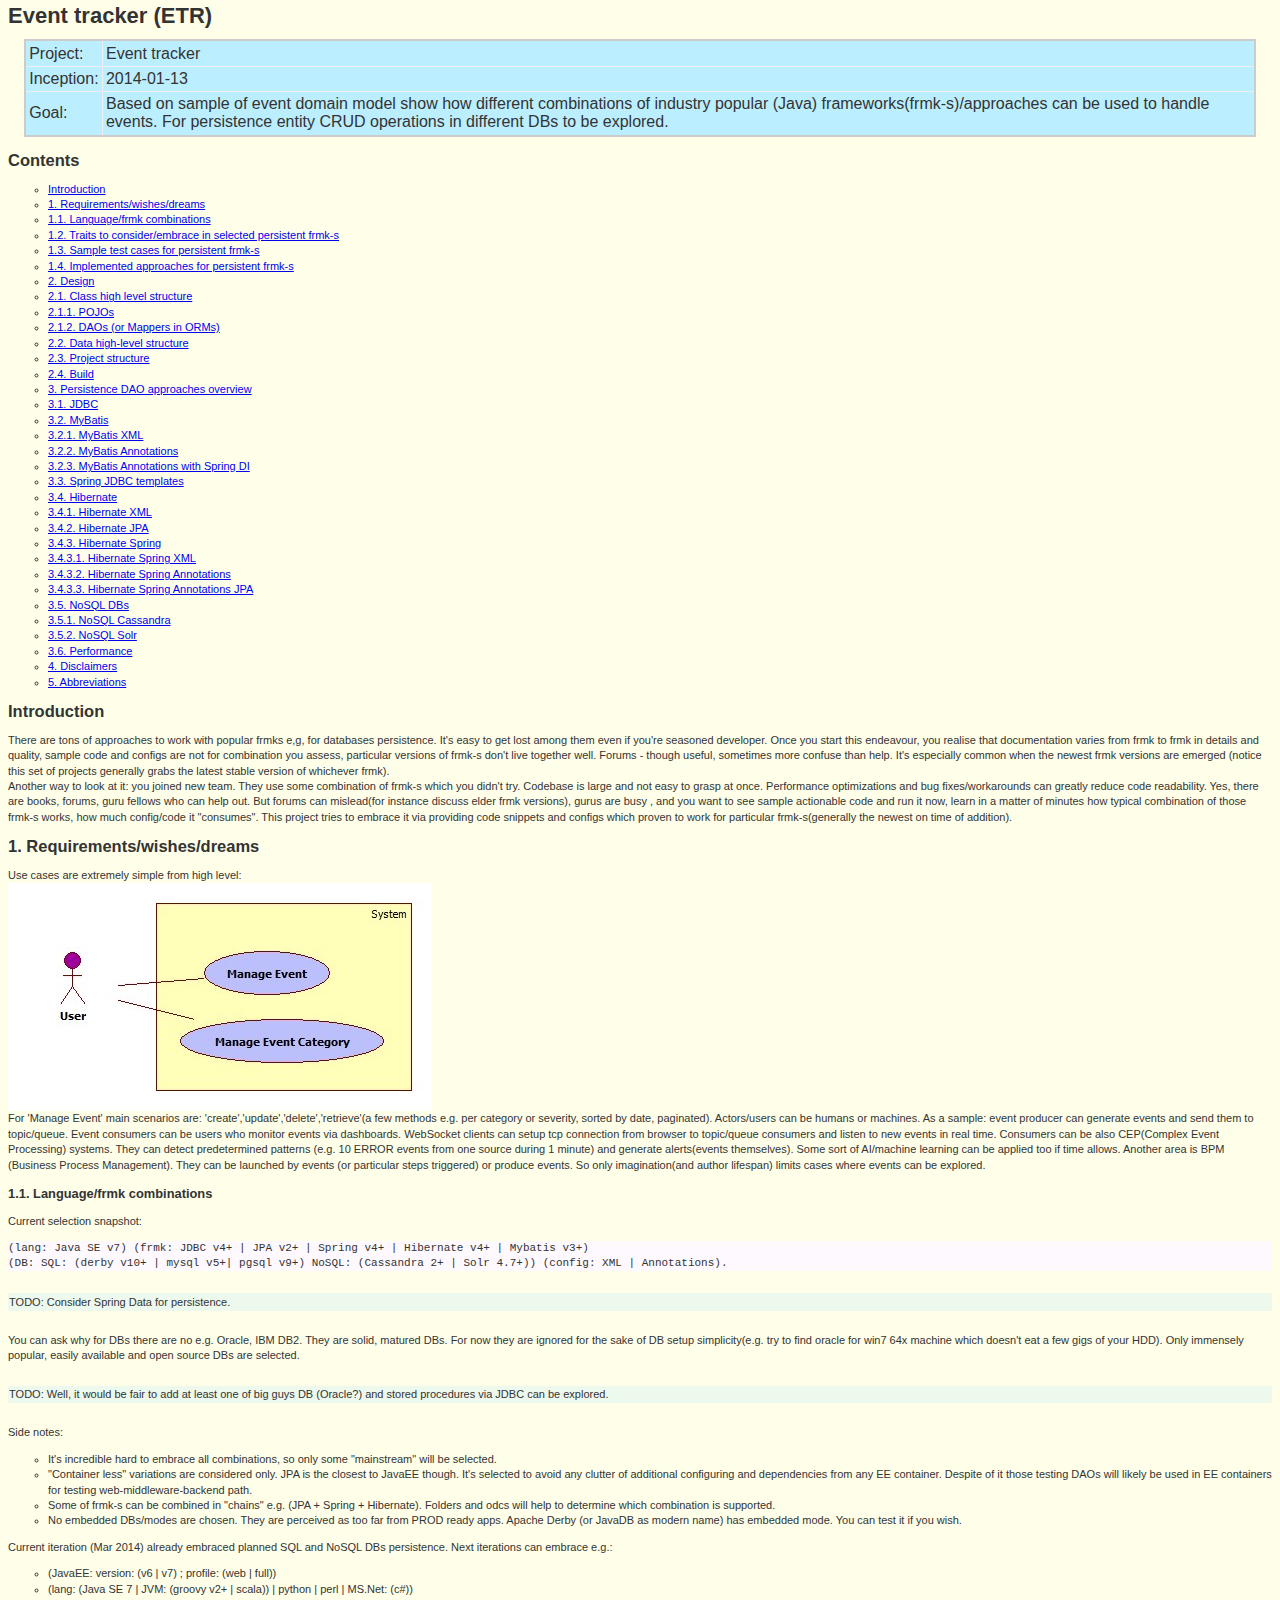
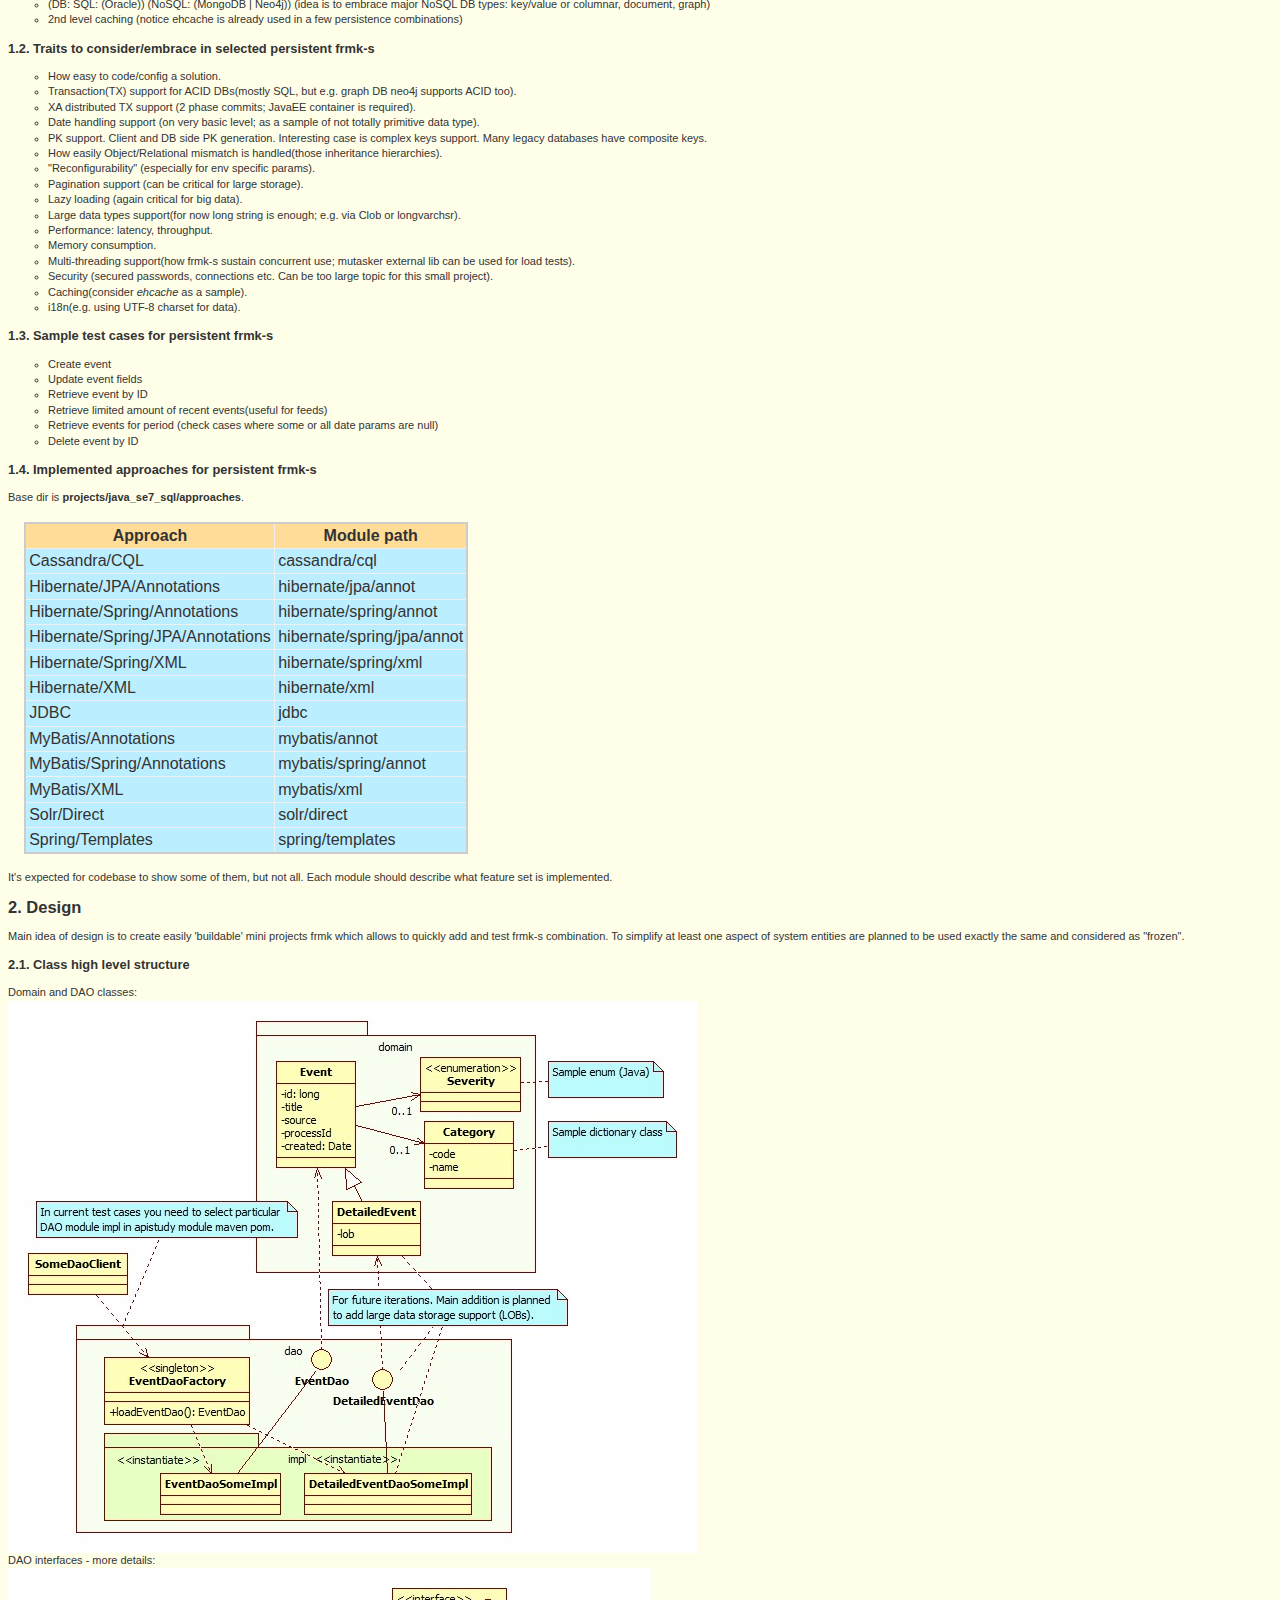
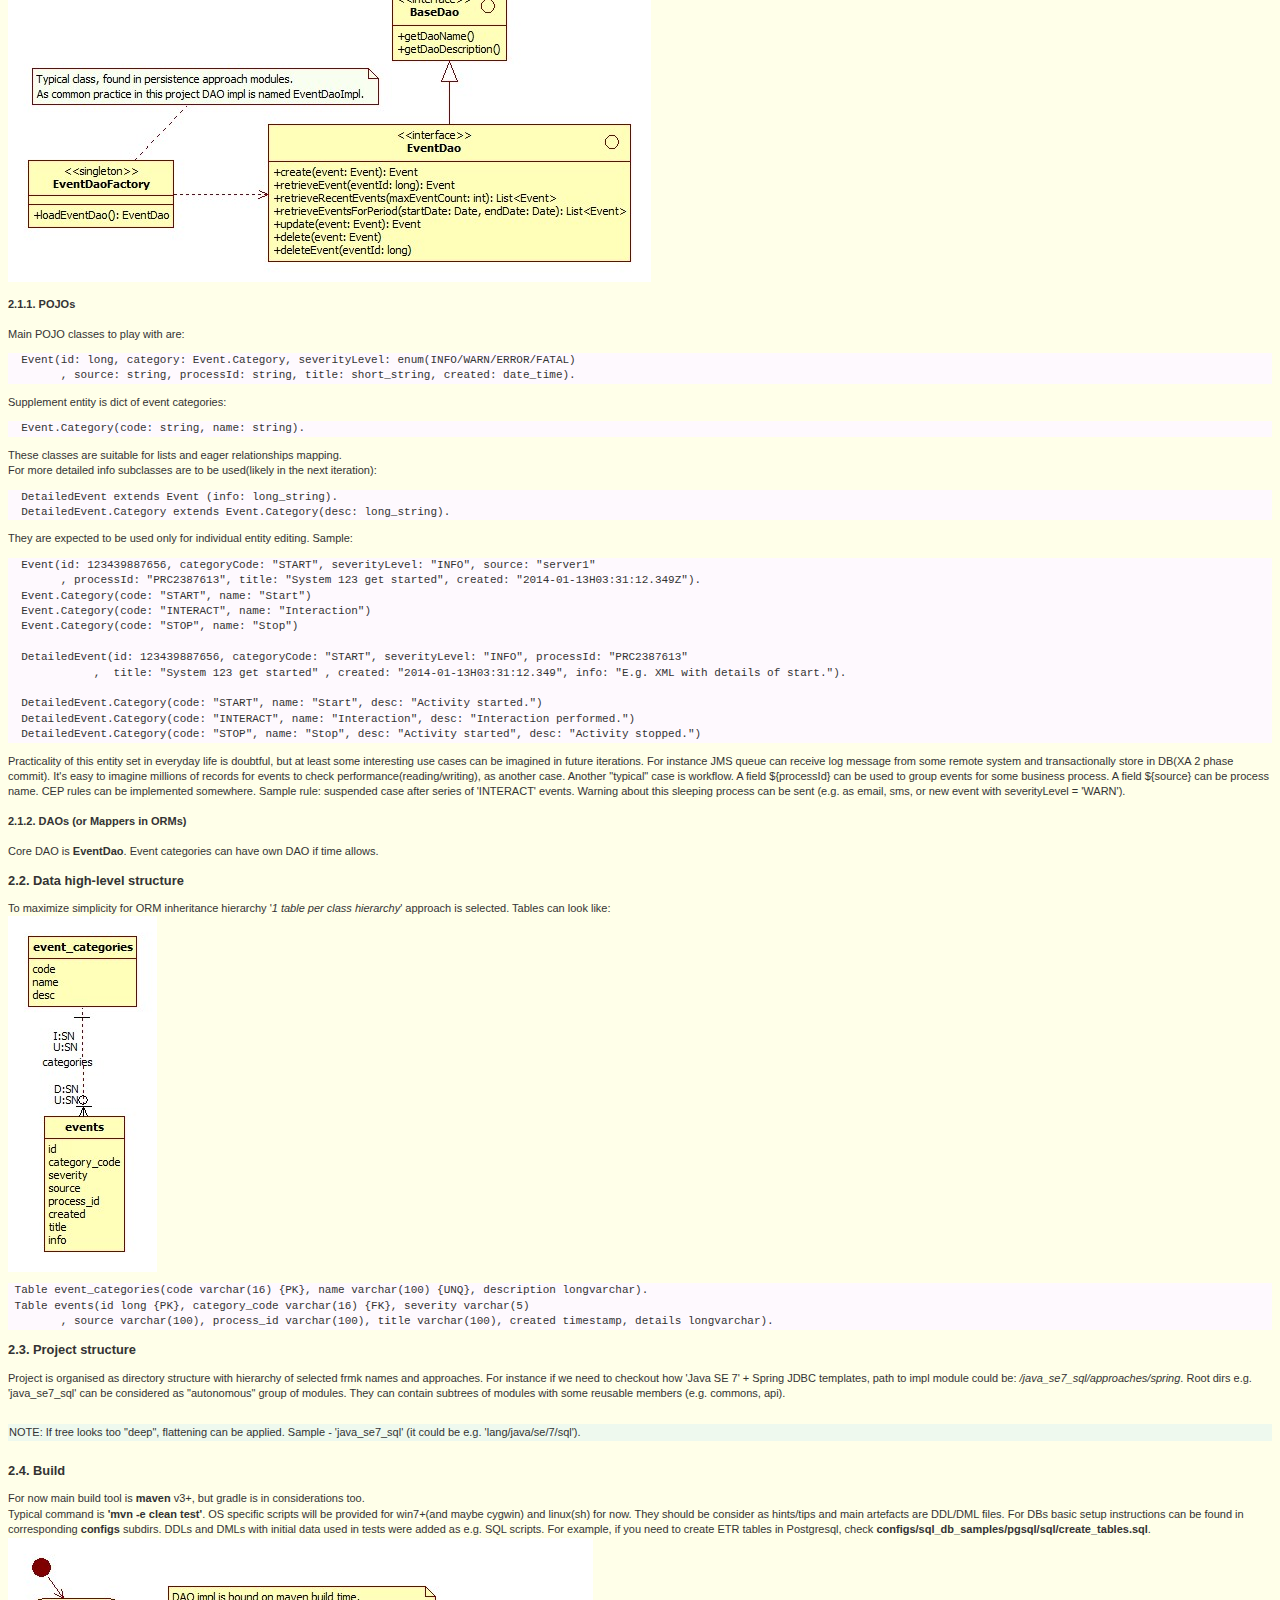
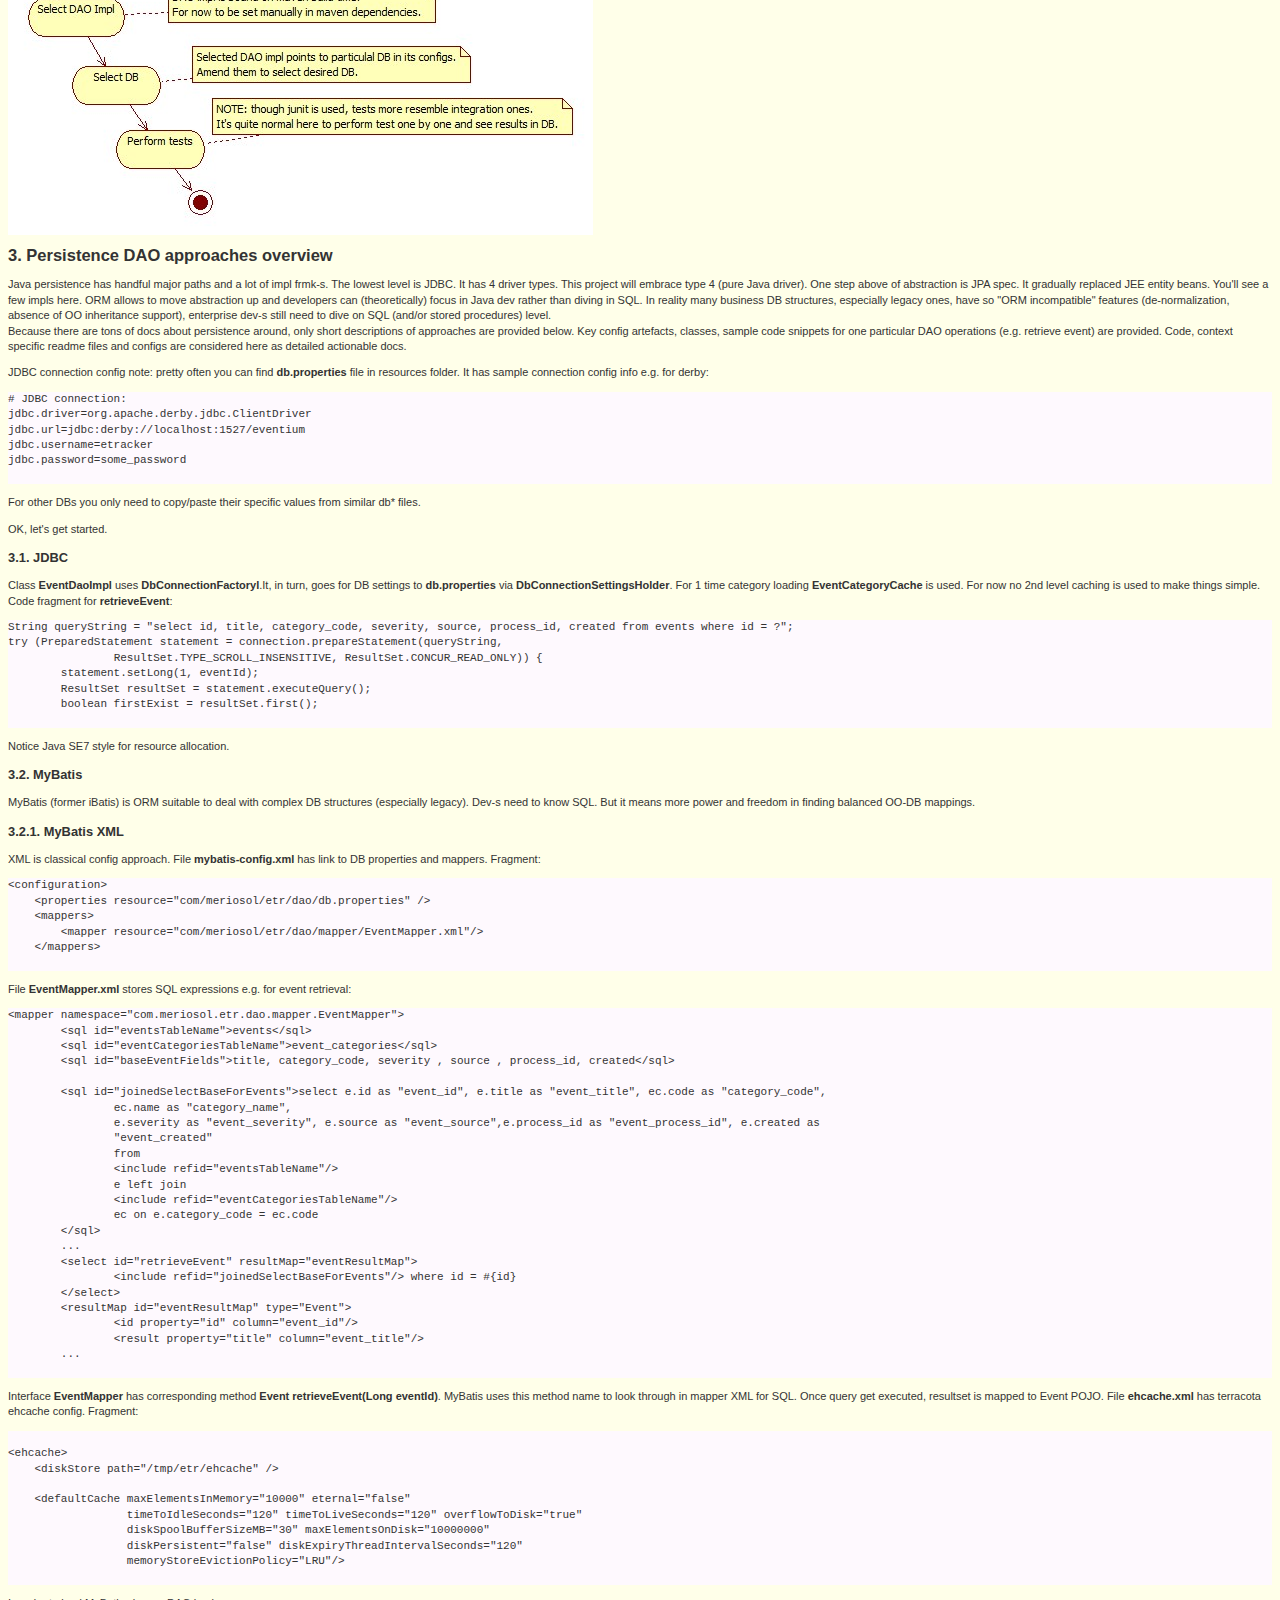
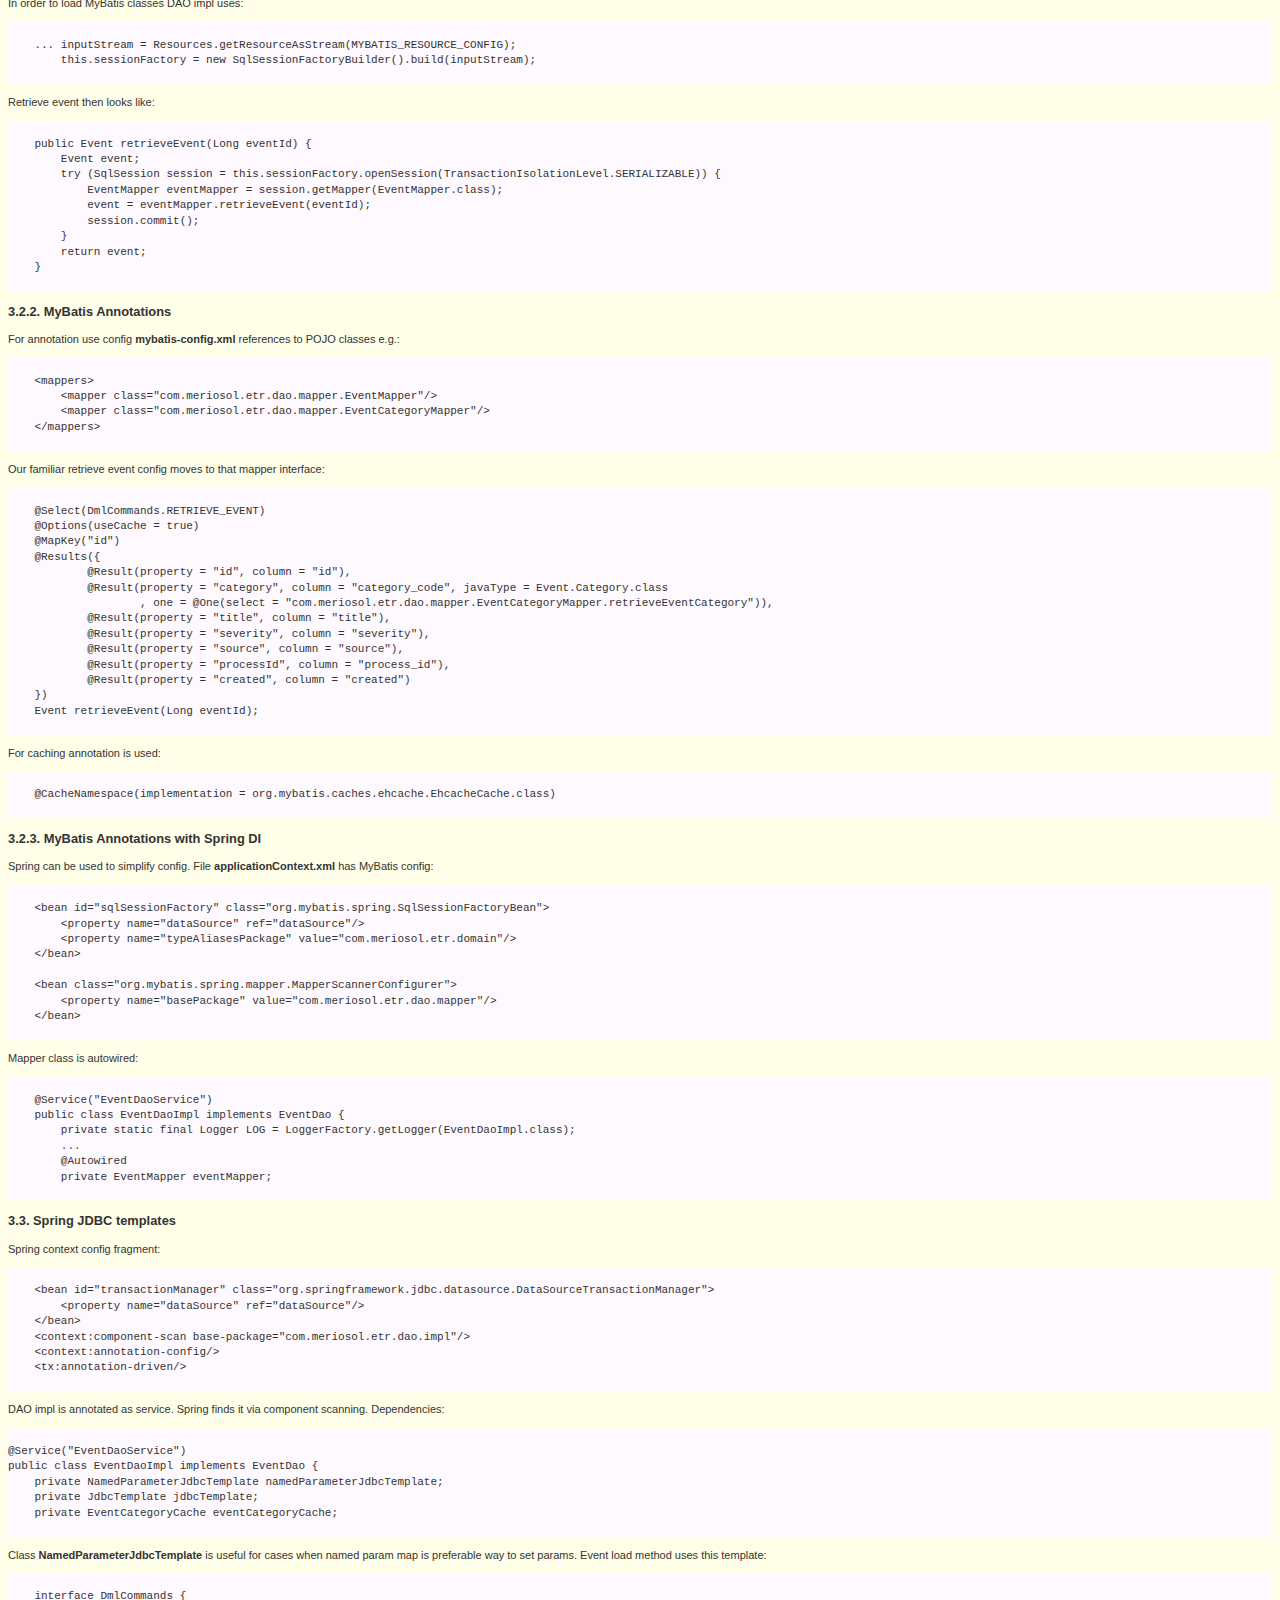
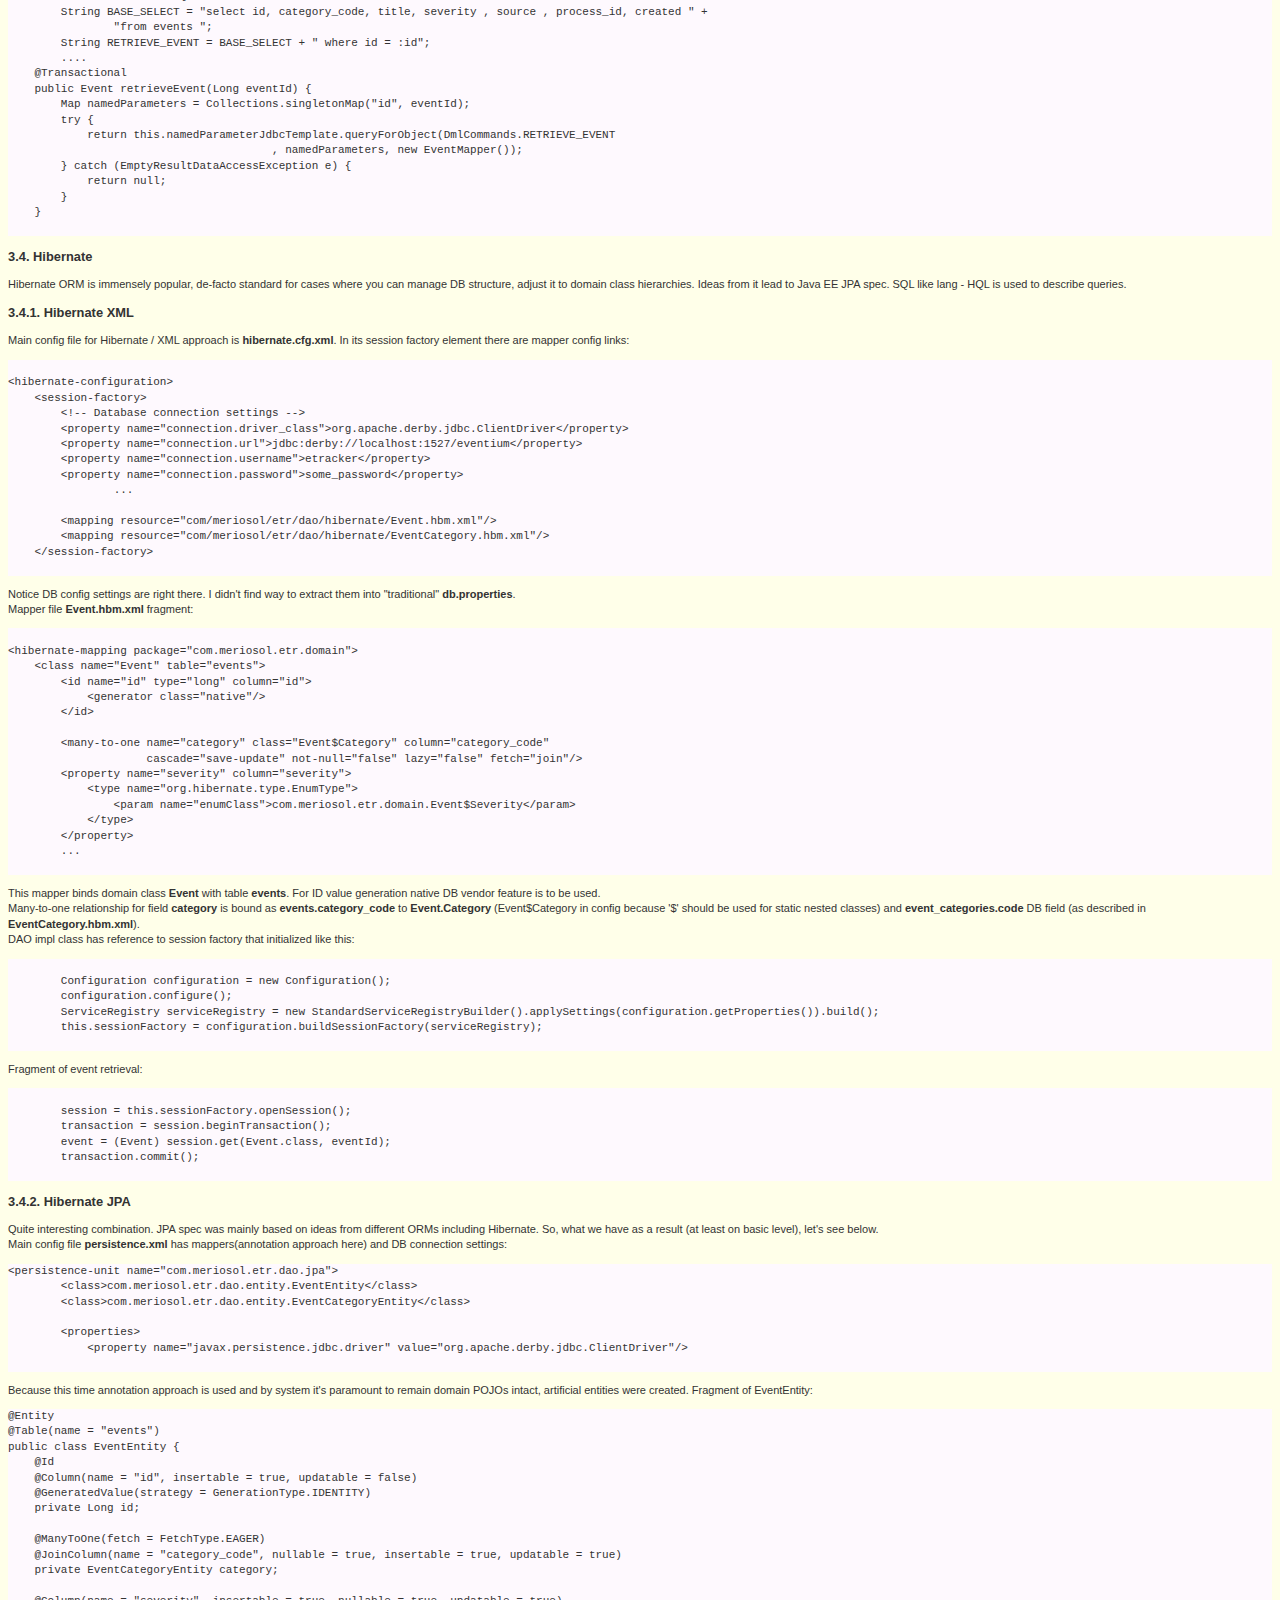
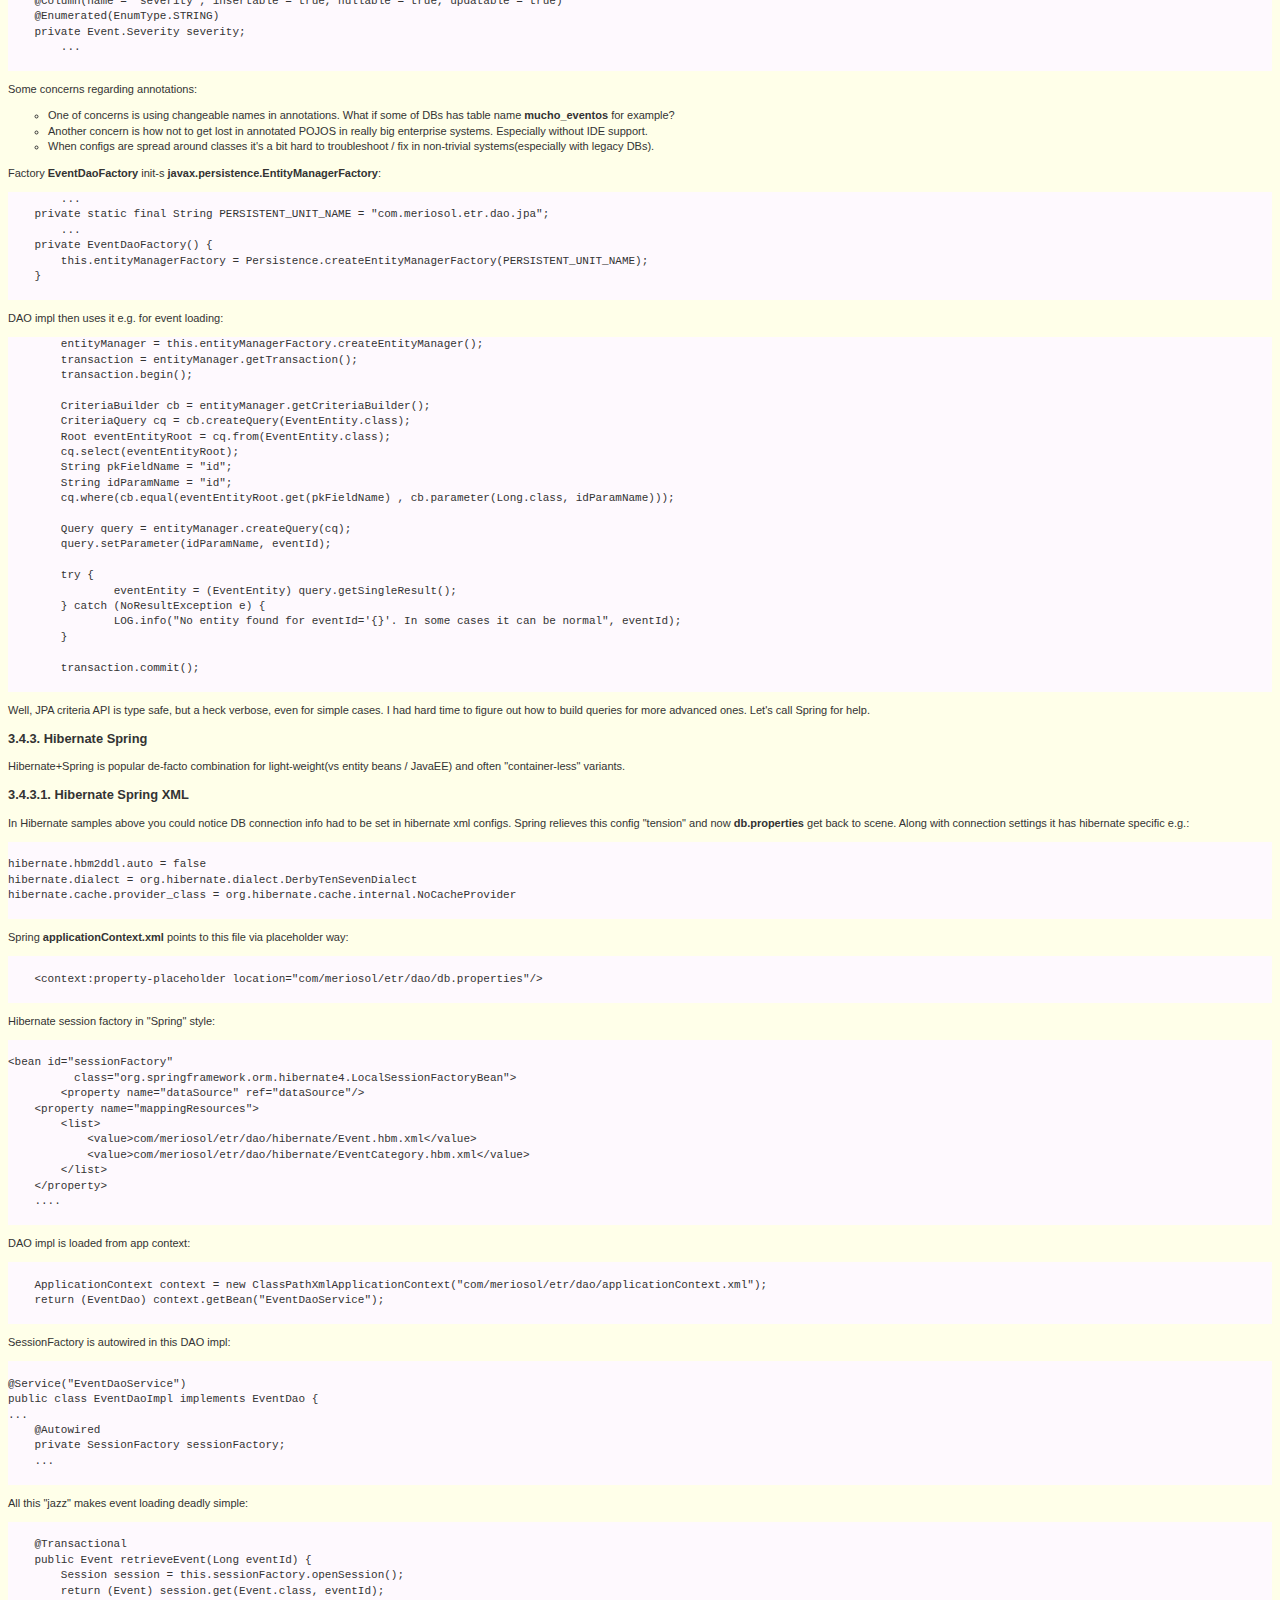
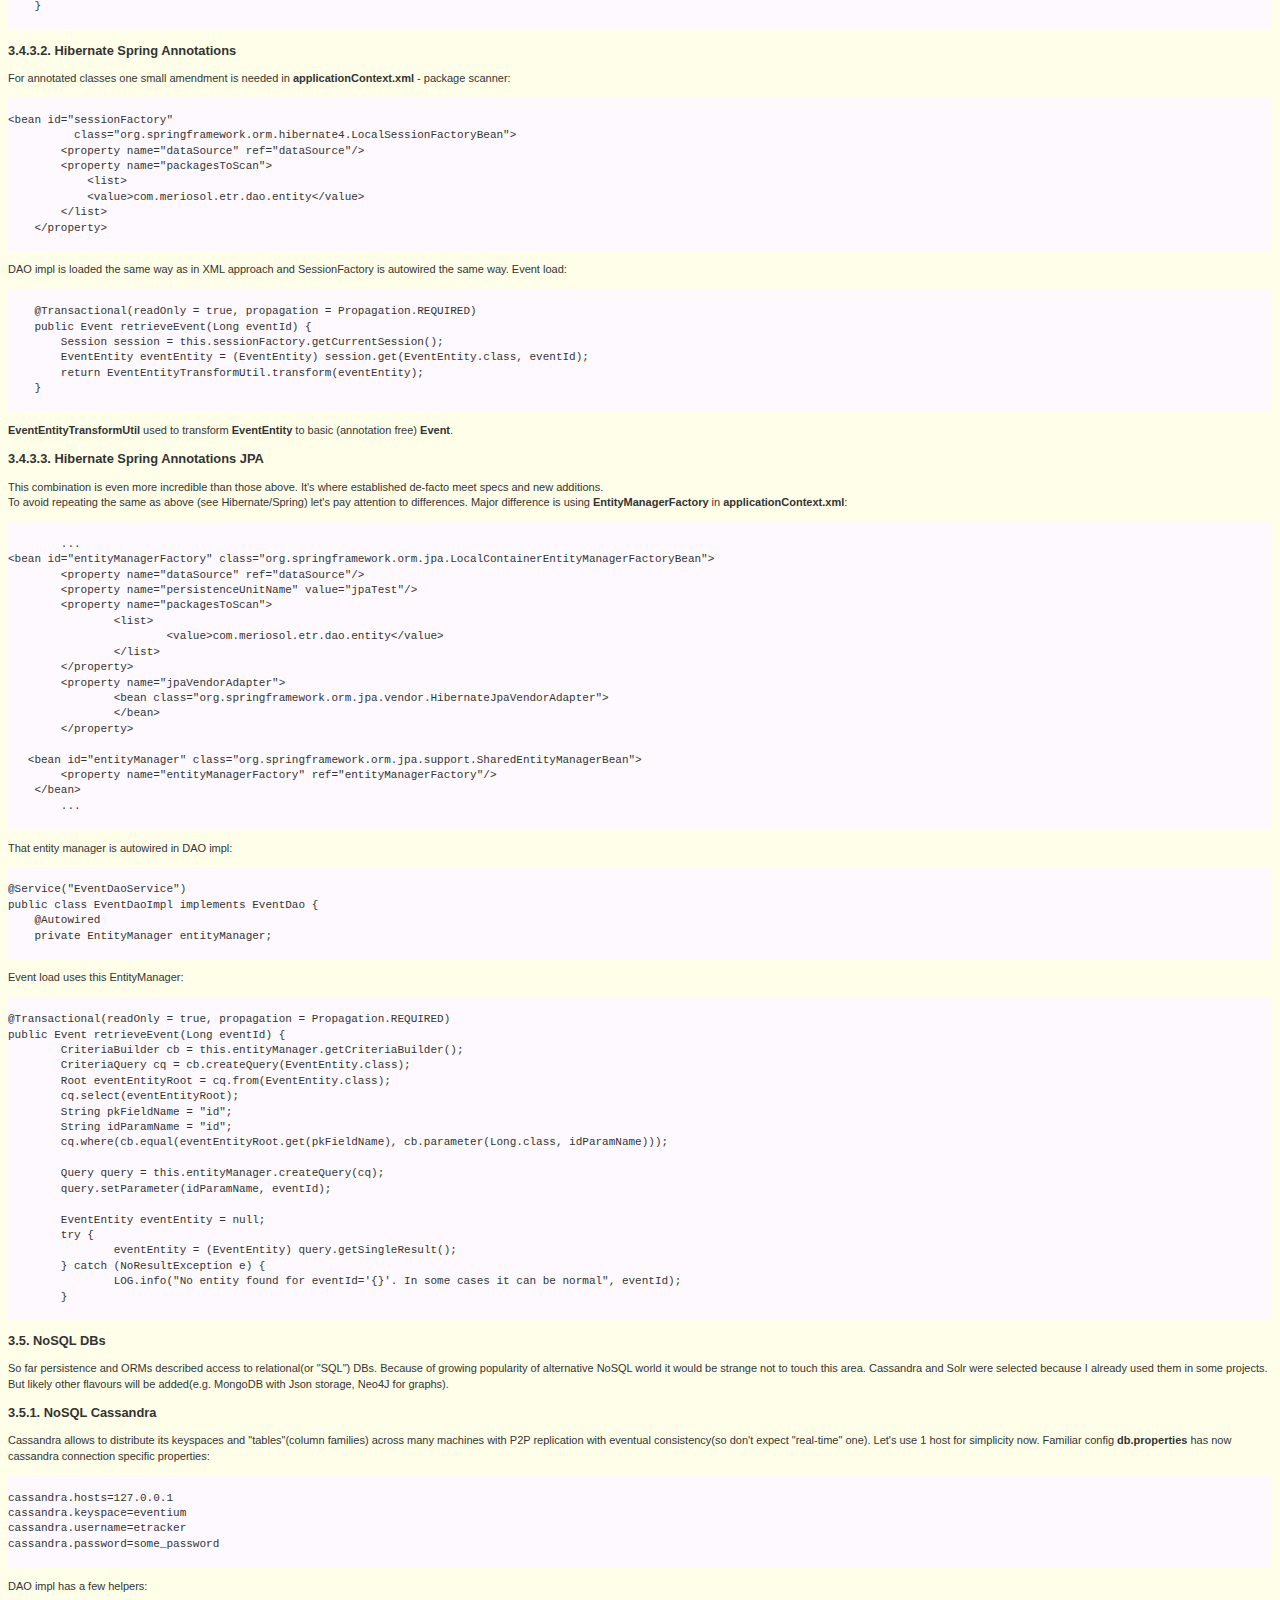
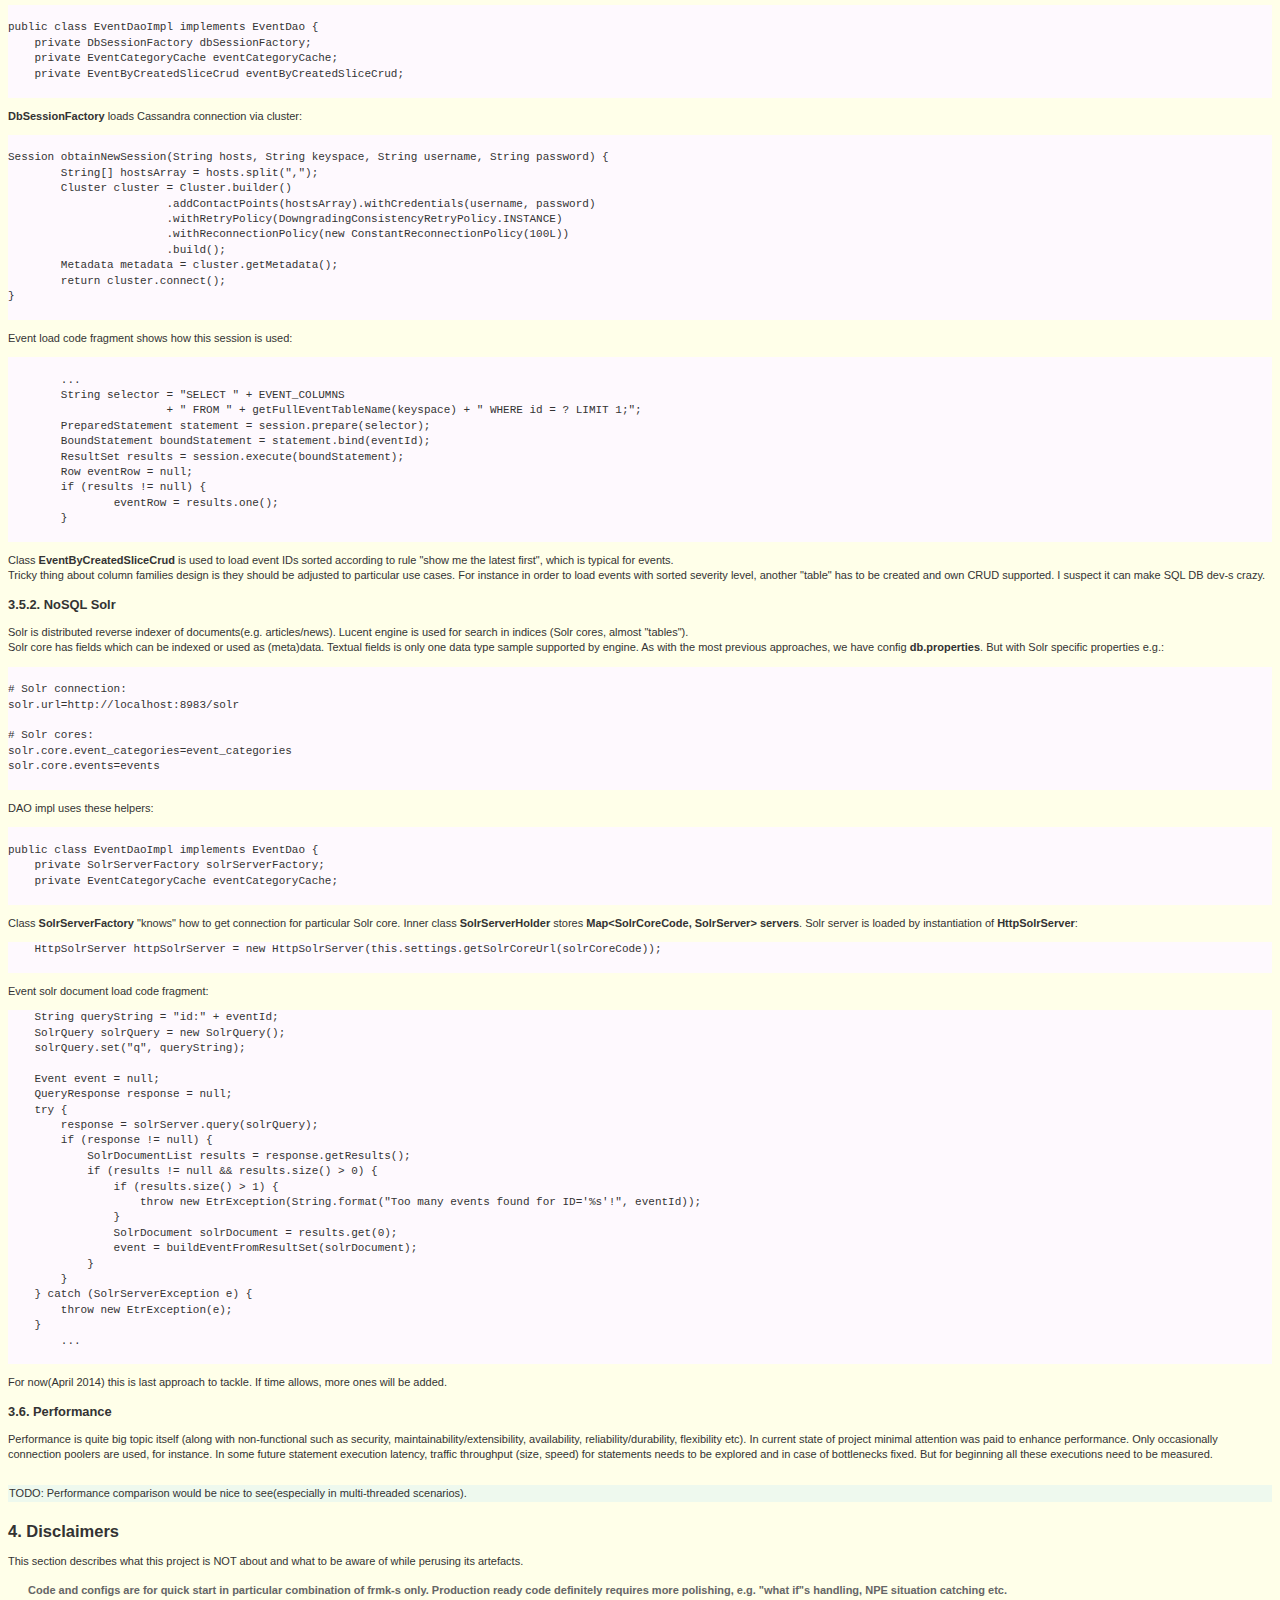
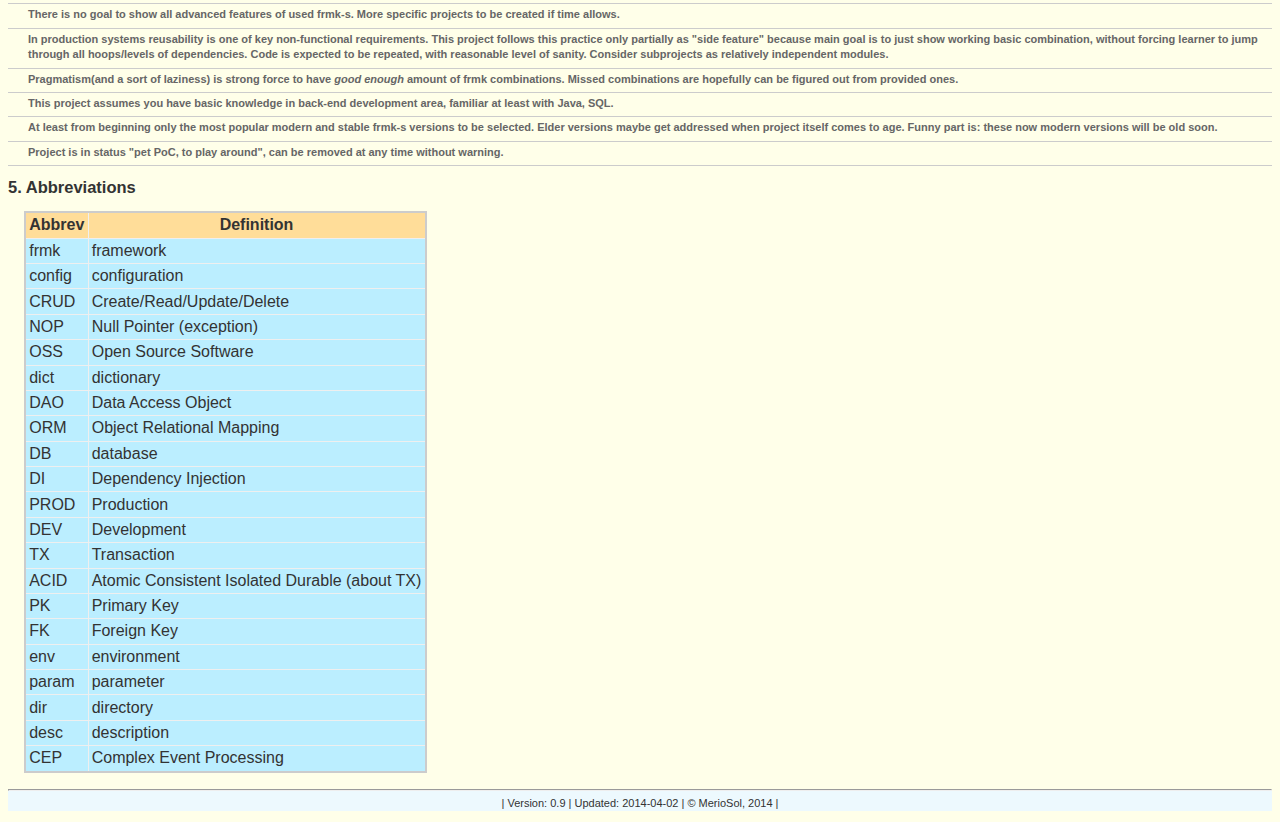
<file: docs/html/index.html>
<!DOCTYPE html">
<html>
<head>
 <meta httpEquiv="Content-Type" content="text/html; charset=utf-8"/>
 <title>Event tracker (ETR)</title>
 <link rel="shortcut icon" type="image/x-icon" href="img/etr.favicon.ico" />
 <link href="css/main.css" rel="stylesheet" type="text/css"/>
</head>
<body>

<body>
<h1>Event tracker (ETR)</h1>

<table>
	<tbody>
		<tr>
			<td>Project:</td>
			<td>Event tracker</td>
		</tr>
		<tr>
			<td>Inception:</td>
			<td>2014-01-13</td>
		</tr>
		<tr>
			<td>Goal:</td>
			<td>
			Based on sample of event domain model show how different combinations of industry popular
			(Java) frameworks(frmk-s)/approaches can be used to handle events. For persistence entity CRUD operations in different DBs to be explored.</td>
		</tr>
	</tbody>
</table>

<h2>Contents</h2>
<ul>
	<li><a href="#Introduction">Introduction</a></li>
	<li><a href="#1_Requirements">1. Requirements/wishes/dreams</a></li>
	<li><a href="#1_1_Language">1.1. Language/frmk combinations</a></li>
	<li><a href="#1_2_Traits_to_consider">1.2. Traits to consider/embrace in selected persistent frmk-s</a></li>
	<li><a href="#1_3_Sample_test">1.3. Sample test cases for persistent frmk-s</a></li>
	<li><a href="#1_4_Implemented_approaches">1.4. Implemented approaches for persistent frmk-s</a></li>
	<li><a href="#2_Design">2. Design</a></li>
    <li><a href="#2_1_Class_high_level">2.1. Class high level structure</a></li>
    <li><a href="#2_1_1_POJOs">2.1.1. POJOs</a></li>
    <li><a href="#2_1_2_DAOs">2.1.2. DAOs (or Mappers in ORMs)</a></li>
    <li><a href="#2_2_Data_high_level">2.2. Data high-level structure</a></li>
    <li><a href="#2_3_Project_structure">2.3. Project structure</a></li>
    <li><a href="#2_4_Build">2.4. Build</a></li>
	<li><a href="#3_Persistence_DAO">3. Persistence DAO approaches overview</a></li>
	<li><a href="#3_1_JDBC">3.1. JDBC</a></li>
	<li><a href="#3_2_MyBatis">3.2. MyBatis</a></li>
	<li><a href="#3_2_1_MyBatis_XML">3.2.1. MyBatis XML</a></li>
	<li><a href="#3_2_2_MyBatis_Annot">3.2.2. MyBatis Annotations</a></li>
	<li><a href="#3_2_3_MyBatis_Annot_Spring">3.2.3. MyBatis Annotations with Spring DI</a></li>
	<li><a href="#3_3_Spring">3.3. Spring JDBC templates</a></li>
	<li><a href="#3_4_Hibernate">3.4. Hibernate</a></li>
	<li><a href="#3_4_1_Hibernate">3.4.1. Hibernate XML</a></li>
	<li><a href="#3_4_2_Hibernate_JPA">3.4.2. Hibernate JPA</a></li>
	<li><a href="#3_4_3_Hibernate_Spring">3.4.3. Hibernate Spring</a></li>
	<li><a href="#3_4_3_1_Hibernate_Spring_XML">3.4.3.1. Hibernate Spring XML</a></li>
	<li><a href="#3_4_3_2_Hibernate_Spring_Annot">3.4.3.2. Hibernate Spring Annotations</a></li>
	<li><a href="#3_4_3_3_Hibernate_Spring_Annot_JPA">3.4.3.3. Hibernate Spring Annotations JPA</a></li>
	<li><a href="#3_5_NoSQL_DBs">3.5. NoSQL DBs</a></li>
	<li><a href="#3_5_1_NoSQL_Cassandra">3.5.1. NoSQL Cassandra</a></li>
	<li><a href="#3_5_2_NoSQL_Solr">3.5.2. NoSQL Solr</a></li>
	<li><a href="#3_6_Performance">3.6. Performance</a></li>
    <li><a href="#4_Disclaimers">4. Disclaimers</a></li>
    <li><a href="#5_Abbreviations">5. Abbreviations</a></li>
</ul>
	
<h2><a id="Introduction">Introduction</a></h2>
There are tons of approaches to work with popular frmks e,g, for databases persistence. It's easy to get lost among them even if you're seasoned developer.
Once you start this endeavour, you realise that documentation varies from frmk to frmk in details and quality, 
sample code and configs are not for combination you assess, particular versions of frmk-s don't 
live together well. Forums - though useful, sometimes more confuse than help. It's especially common when the newest frmk versions are emerged
(notice this set of projects generally grabs the latest stable version of whichever frmk).<br> 
Another way to look at it: you joined new team. They use some combination of frmk-s which you didn't try. 
Codebase is large and not easy to grasp at once. Performance optimizations and bug fixes/workarounds can greatly reduce code readability. 
Yes, there are books, forums, guru fellows who can help out. But forums can mislead(for instance discuss elder frmk versions), gurus are busy
, and you want to see sample actionable code and run it now, learn in a matter of minutes how 
typical combination of those frmk-s works, how much config/code it "consumes". This project tries to 
embrace it via providing code snippets and configs which proven to work for particular frmk-s(generally the newest on time of addition).  

<h2><a id="1_Requirements">1. Requirements/wishes/dreams</a></h2>
Use cases are extremely simple from high level:
<div>
<img src="img/main_use_cases.jpg" alt="Main use cases" />
</div>

For 'Manage Event' main scenarios are: 'create','update','delete','retrieve'(a few methods e.g. per category or severity, sorted by date, paginated). 
Actors/users can be humans or machines. As a sample: event producer can generate events and send them to topic/queue. 
Event consumers can be users who monitor events via dashboards. WebSocket clients can setup tcp 
connection from browser to topic/queue consumers and listen to new events in real time. 
Consumers can be also CEP(Complex Event Processing) systems. They can detect predetermined patterns 
(e.g. 10 ERROR events from one source during 1 minute) and generate alerts(events themselves). Some sort of AI/machine learning can be applied too if time allows. 
Another area is BPM (Business Process Management). They can be launched by events (or particular steps triggered) or produce events.
So only imagination(and author lifespan) limits cases where events can be explored.

<h3><a id="1_1_Language">1.1. Language/frmk combinations</a></h3>
Current selection snapshot:

<pre>
(lang: Java SE v7) (frmk: JDBC v4+ | JPA v2+ | Spring v4+ | Hibernate v4+ | Mybatis v3+) 
(DB: SQL: (derby v10+ | mysql v5+| pgsql v9+) NoSQL: (Cassandra 2+ | Solr 4.7+)) (config: XML | Annotations).
</pre>

<div class="note">  
TODO: Consider Spring Data for persistence.
</div>  
<p>
You can ask why for DBs there are no e.g. Oracle, IBM DB2. They are solid, matured DBs. For now they are ignored 
for the sake of DB setup simplicity(e.g. try to find oracle for win7 64x machine which doesn't eat a few gigs of your HDD). 
Only immensely popular, easily available and open source DBs are selected. 
</p>

<div class="note">  
TODO: Well, it would be fair to add at least one of big guys DB (Oracle?) and stored procedures via JDBC can be explored.
</div>  
<p>
	Side notes:
	<ul>
		<li>It's incredible hard to embrace all combinations, so only some "mainstream" will be selected.</li>
		<li>"Container less" variations are considered only. JPA is the closest to JavaEE though.
		It's selected to avoid any clutter of additional configuring and dependencies from any EE container.
		Despite of it those testing DAOs will likely be used in EE containers for testing web-middleware-backend path.</li>
		<li>Some of frmk-s can be combined in "chains" e.g. (JPA + Spring + Hibernate). Folders and odcs will help to determine which combination is supported.</li>
		<li>No embedded DBs/modes are chosen. They are perceived as too far from PROD ready apps. Apache Derby (or JavaDB as modern name) has embedded mode. 
		You can test it if you wish.</li> 
	</ul>
</p>

<p>
	Current iteration (Mar 2014) already embraced planned SQL and NoSQL DBs persistence. Next iterations can embrace e.g.:
	<ul>
		<li>(JavaEE: version: (v6 | v7) ; profile: (web | full))
		<li>(lang: (Java SE 7 | JVM: (groovy v2+ | scala)) | python | perl | MS.Net: (c#))
		<li>  (DB: SQL: (Oracle)) (NoSQL: (MongoDB | Neo4j)) (idea is to embrace major NoSQL DB types: key/value or columnar, document, graph)
		<li>2nd level caching (notice ehcache is already used in a few persistence combinations)	 
	</ul>
</p>

<h3><a id="1_2_Traits_to_consider">1.2. Traits to consider/embrace in selected persistent frmk-s</a></h3>
<ul>
	<li>How easy to code/config a solution.</li>
	<li>Transaction(TX) support for ACID DBs(mostly SQL, but e.g. graph DB neo4j supports ACID too).</li>
	<li>XA distributed TX support (2 phase commits; JavaEE container is required).</li>
	<li>Date handling support (on very basic level; as a sample of not totally primitive data type).</li>
	<li>PK support. Client and DB side PK generation. Interesting case is complex keys support. Many legacy databases have composite keys.</li>
	<li>How easily Object/Relational mismatch is handled(those inheritance hierarchies).</li>
	<li>"Reconfigurability" (especially for env specific params).</li>
	<li>Pagination support (can be critical for large storage).</li>
	<li>Lazy loading (again critical for big data).</li>
	<li>Large data types support(for now long string is enough; e.g. via Clob or longvarchsr).</li>
	<li>Performance: latency, throughput.</li>
	<li>Memory consumption.</li>
	<li>Multi-threading support(how frmk-s sustain concurrent use; mutasker external lib can be used for load tests).</li>
	<li>Security (secured passwords, connections etc. Can be too large topic for this small project).</li>
	<li>Caching(consider <em>ehcache</em> as a sample).</li>
	<li>i18n(e.g. using UTF-8 charset for data).</li>
</ul>

<h3><a id="1_3_Sample_test">1.3. Sample test cases for persistent frmk-s</a></h3>
<ul>
	<li>Create event</li>
	<li>Update event fields</li>
	<li>Retrieve event by ID</li>
	<li>Retrieve limited amount of recent events(useful for feeds)</li>
	<li>Retrieve events for period (check cases where some or all date params are null)</li>
	<li>Delete event by ID</li>
</ul>

<h3><a id="1_4_Implemented_approaches">1.4. Implemented approaches for persistent frmk-s</a></h3>
Base dir is <b>projects/java_se7_sql/approaches</b>.
<table>
	<thead>
		<tr>
			<th>Approach</th>
			<th>Module path</th>
		</tr>
	</thead>		
	<tbody>
		<tr>
			<td>Cassandra/CQL</td>
			<td>cassandra/cql</td>
		</tr>
		<tr>
			<td>Hibernate/JPA/Annotations</td>
			<td>hibernate/jpa/annot</td>
		</tr>
		<tr>
			<td>Hibernate/Spring/Annotations</td>
			<td>hibernate/spring/annot</td>
		</tr>
		<tr>
			<td>Hibernate/Spring/JPA/Annotations</td>
			<td>hibernate/spring/jpa/annot</td>
		</tr>
		<tr>
			<td>Hibernate/Spring/XML</td>
			<td>hibernate/spring/xml</td>
		</tr>
		<tr>
			<td>Hibernate/XML</td>
			<td>hibernate/xml</td>
		</tr>
		<tr>
			<td>JDBC</td>
			<td>jdbc</td>
		</tr>
		<tr>
			<td>MyBatis/Annotations</td>
			<td>mybatis/annot</td>
		</tr>
		<tr>
			<td>MyBatis/Spring/Annotations</td>
			<td>mybatis/spring/annot</td>
		</tr>
		<tr>
			<td>MyBatis/XML</td>
			<td>mybatis/xml</td>
		</tr>
		<tr>
			<td>Solr/Direct</td>
			<td>solr/direct</td>
		</tr>
		<tr>
			<td>Spring/Templates</td>
			<td>spring/templates</td>
		</tr>
		
		
	</tbody>
</table>


It's expected for codebase to show some of them, but not all. Each module should describe what feature set is implemented. 

<h2><a id="2_Design">2. Design</a></h2>
Main idea of design is to create easily 'buildable' mini projects frmk which allows to quickly add and test frmk-s combination.
To simplify at least one aspect of system entities are planned to be used exactly the same and considered as "frozen".

<h3><a id="2_1_Class_high_level">2.1. Class high level structure</a></h3>
Domain and DAO classes:
<div>
<img src="img/etr_main_persistence_classes.jpg" alt="Main persistence classes" />
</div>
DAO interfaces - more details: 
<div>
<img src="img/etr_dao_interfaces_detailed.jpg" alt="DAO interfaces" />
</div>

<h4><a id="2_1_1_POJOs">2.1.1. POJOs</a></h4>
Main POJO classes to play with are: 
<pre>
  Event(id: long, category: Event.Category, severityLevel: enum(INFO/WARN/ERROR/FATAL)
        , source: string, processId: string, title: short_string, created: date_time).
</pre>

Supplement entity is dict of event categories: 
<pre>
  Event.Category(code: string, name: string). 
</pre>

These classes are suitable for lists and eager relationships mapping.<br>
For more detailed info subclasses are to be used(likely in the next iteration):

<pre>
  DetailedEvent extends Event (info: long_string).
  DetailedEvent.Category extends Event.Category(desc: long_string).
</pre>
   
They are expected to be used only for individual entity editing.  

Sample:
<pre>
  Event(id: 123439887656, categoryCode: "START", severityLevel: "INFO", source: "server1"
        , processId: "PRC2387613", title: "System 123 get started", created: "2014-01-13H03:31:12.349Z").
  Event.Category(code: "START", name: "Start")
  Event.Category(code: "INTERACT", name: "Interaction")
  Event.Category(code: "STOP", name: "Stop")

  DetailedEvent(id: 123439887656, categoryCode: "START", severityLevel: "INFO", processId: "PRC2387613"
             ,  title: "System 123 get started" , created: "2014-01-13H03:31:12.349", info: "E.g. XML with details of start.").
  
  DetailedEvent.Category(code: "START", name: "Start", desc: "Activity started.")
  DetailedEvent.Category(code: "INTERACT", name: "Interaction", desc: "Interaction performed.")
  DetailedEvent.Category(code: "STOP", name: "Stop", desc: "Activity started", desc: "Activity stopped.")
</pre>
  
Practicality of this entity set in everyday life is doubtful, but at least 
some interesting use cases can be imagined in future iterations. 
For instance JMS queue can receive log message from some remote system and transactionally store in DB(XA 2 phase commit).
It's easy to imagine millions of records for events to check performance(reading/writing), as another case.
Another "typical" case is workflow. A field ${processId} can be used to group events for some business process.
A field ${source} can be process name. CEP rules can be implemented somewhere. Sample rule: suspended case after series of 'INTERACT' events.
Warning about this sleeping process can be sent (e.g. as email, sms, or new event with severityLevel = 'WARN').

<h4><a id="2_1_2_DAOs">2.1.2. DAOs (or Mappers in ORMs)</a></h4>
Core DAO is <b>EventDao</b>. Event categories can have own DAO if time allows. 

<h3><a id="2_2_Data_high_level">2.2. Data high-level structure</a></h3>
To maximize simplicity for ORM inheritance hierarchy  '<em>1 table per class hierarchy</em>' approach is selected. 
Tables can look like:
<div>
<img src="img/events_tables.jpg" alt="Tables" />
</div>

<pre>
 Table event_categories(code varchar(16) {PK}, name varchar(100) {UNQ}, description longvarchar).
 Table events(id long {PK}, category_code varchar(16) {FK}, severity varchar(5)
        , source varchar(100), process_id varchar(100), title varchar(100), created timestamp, details longvarchar).
</pre>

<h3><a id="2_3_Project_structure">2.3. Project structure</a></h3>
Project is organised as directory structure with hierarchy of selected frmk names and approaches.

For instance if we need to checkout how 'Java SE 7' + Spring JDBC templates, path to impl module could be:
<em>/java_se7_sql/approaches/spring</em>. Root dirs e.g. 'java_se7_sql' can be considered as "autonomous" group of modules. They can contain 
subtrees of modules with some reusable members (e.g. commons, api).

<div class="note">  
NOTE: If tree looks too "deep", flattening can be applied. Sample - 'java_se7_sql' (it could be e.g. 'lang/java/se/7/sql').
</div>  

<h3><a id="2_4_Build">2.4. Build</a></h3>
For now main build tool is <b>maven</b> v3+, but gradle is in considerations too.<br>
Typical command is <b>'mvn -e clean test'</b>.
OS specific scripts will be provided for win7+(and maybe cygwin) and linux(sh) for now. 
They should be consider as hints/tips and main artefacts are DDL/DML files.
For DBs basic setup instructions can be found in corresponding <b>configs</b> subdirs. 
DDLs and DMLs with initial data used in tests were added as e.g. SQL scripts.
For example, if you need to create ETR tables in Postgresql, check <b>configs/sql_db_samples/pgsql/sql/create_tables.sql</b>.  

<div>
<img src="img/testing_workflow_basics.jpg" alt="Test workflow" />
</div>

<h2><a id="3_Persistence_DAO">3. Persistence DAO approaches overview</a></h2>
Java persistence has handful major paths and a lot of impl frmk-s. The lowest level is JDBC. It has 4 driver types. 
This project will embrace type 4 (pure Java driver). One step above of abstraction is JPA spec. It gradually replaced JEE entity beans. 
You'll see a few impls here. ORM allows to move abstraction up and developers can (theoretically) focus in Java dev rather than diving in SQL. 
In reality many business DB structures, especially legacy ones, have so "ORM incompatible" features (de-normalization, absence of OO inheritance support), 
enterprise dev-s still need to dive on SQL (and/or stored procedures) level.<br>
Because there are tons of docs about persistence around, only short descriptions of approaches are provided below. 
Key config artefacts, classes, sample code snippets for one particular DAO operations (e.g. retrieve event) are provided. 
Code, context specific readme files and configs are considered here as detailed actionable docs.
<p>
	JDBC connection config note: pretty often you can find <b>db.properties</b> file in resources folder.
	It has sample connection config info e.g. for derby: 
	<pre>
# JDBC connection:
jdbc.driver=org.apache.derby.jdbc.ClientDriver
jdbc.url=jdbc:derby://localhost:1527/eventium
jdbc.username=etracker
jdbc.password=some_password
	</pre>
	For other DBs you only need to copy/paste their specific values from similar db* files.
</p>

OK, let's get started.

<h3><a id="3_1_JDBC">3.1. JDBC</a></h3>
Class <b>EventDaoImpl</b> uses <b>DbConnectionFactoryl</b>.It, in turn, goes for DB settings to <b>db.properties</b> via <b>DbConnectionSettingsHolder</b>.
For 1 time category loading <b>EventCategoryCache</b> is used. For now no 2nd level caching is used to make things simple.<br>
Code fragment for <b>retrieveEvent</b>:
	<pre>
String queryString = "select id, title, category_code, severity, source, process_id, created from events where id = ?";
try (PreparedStatement statement = connection.prepareStatement(queryString,
		ResultSet.TYPE_SCROLL_INSENSITIVE, ResultSet.CONCUR_READ_ONLY)) {
	statement.setLong(1, eventId);
	ResultSet resultSet = statement.executeQuery();
	boolean firstExist = resultSet.first();
	</pre>
Notice Java SE7 style for resource allocation.

<h3><a id="3_2_MyBatis">3.2. MyBatis</a></h3>
MyBatis (former iBatis) is ORM suitable to deal with complex DB structures (especially legacy). 
Dev-s need to know SQL. But it means more power and freedom in finding balanced OO-DB mappings.

<h3><a id="3_2_1_MyBatis_XML">3.2.1. MyBatis XML</a></h3>
XML is classical config approach. File <b>mybatis-config.xml</b> has link to DB properties and mappers. Fragment:
	<pre>
&lt;configuration&gt;
    &lt;properties resource=&quot;com/meriosol/etr/dao/db.properties&quot; /&gt;
    &lt;mappers&gt;
        &lt;mapper resource=&quot;com/meriosol/etr/dao/mapper/EventMapper.xml&quot;/&gt;
    &lt;/mappers&gt;
	</pre>	
	
File <b>EventMapper.xml</b> stores SQL expressions e.g. for event retrieval:
	<pre>
&lt;mapper namespace=&quot;com.meriosol.etr.dao.mapper.EventMapper&quot;&gt;
	&lt;sql id=&quot;eventsTableName&quot;&gt;events&lt;/sql&gt;
	&lt;sql id=&quot;eventCategoriesTableName&quot;&gt;event_categories&lt;/sql&gt;
	&lt;sql id=&quot;baseEventFields&quot;&gt;title, category_code, severity , source , process_id, created&lt;/sql&gt;

	&lt;sql id=&quot;joinedSelectBaseForEvents&quot;&gt;select e.id as &quot;event_id&quot;, e.title as &quot;event_title&quot;, ec.code as &quot;category_code&quot;,
		ec.name as &quot;category_name&quot;,
		e.severity as &quot;event_severity&quot;, e.source as &quot;event_source&quot;,e.process_id as &quot;event_process_id&quot;, e.created as
		&quot;event_created&quot;
		from
		&lt;include refid=&quot;eventsTableName&quot;/&gt;
		e left join
		&lt;include refid=&quot;eventCategoriesTableName&quot;/&gt;
		ec on e.category_code = ec.code
	&lt;/sql&gt;
	...
	&lt;select id=&quot;retrieveEvent&quot; resultMap=&quot;eventResultMap&quot;&gt;
		&lt;include refid=&quot;joinedSelectBaseForEvents&quot;/&gt; where id = #{id}
	&lt;/select&gt;
	&lt;resultMap id=&quot;eventResultMap&quot; type=&quot;Event&quot;&gt;
		&lt;id property=&quot;id&quot; column=&quot;event_id&quot;/&gt;
		&lt;result property=&quot;title&quot; column=&quot;event_title&quot;/&gt;
	...
	</pre>	
Interface <b>EventMapper</b> has corresponding method <b>Event retrieveEvent(Long eventId)</b>. 
MyBatis uses this method name to look through in mapper XML for SQL. Once query get executed, resultset is mapped to Event POJO.
File <b>ehcache.xml</b> has terracota ehcache config. Fragment:
	<pre>	
&lt;ehcache&gt;
    &lt;diskStore path=&quot;/tmp/etr/ehcache&quot; /&gt;

    &lt;defaultCache maxElementsInMemory=&quot;10000&quot; eternal=&quot;false&quot;
                  timeToIdleSeconds=&quot;120&quot; timeToLiveSeconds=&quot;120&quot; overflowToDisk=&quot;true&quot;
                  diskSpoolBufferSizeMB=&quot;30&quot; maxElementsOnDisk=&quot;10000000&quot;
                  diskPersistent=&quot;false&quot; diskExpiryThreadIntervalSeconds=&quot;120&quot;
                  memoryStoreEvictionPolicy=&quot;LRU&quot;/&gt;
	</pre>	

In order to load MyBatis classes DAO impl uses:
	<pre>	
    ... inputStream = Resources.getResourceAsStream(MYBATIS_RESOURCE_CONFIG);
        this.sessionFactory = new SqlSessionFactoryBuilder().build(inputStream);
    </pre>    

Retrieve event then looks like:
    <pre>    
    public Event retrieveEvent(Long eventId) {
        Event event;
        try (SqlSession session = this.sessionFactory.openSession(TransactionIsolationLevel.SERIALIZABLE)) {
            EventMapper eventMapper = session.getMapper(EventMapper.class);
            event = eventMapper.retrieveEvent(eventId);
            session.commit();
        }
        return event;
    }
    </pre>    

<h3><a id="3_2_2_MyBatis_Annot">3.2.2. MyBatis Annotations</a></h3>
For annotation use config <b>mybatis-config.xml</b> references to POJO classes e.g.:

    <pre>    
    &lt;mappers&gt;
        &lt;mapper class=&quot;com.meriosol.etr.dao.mapper.EventMapper&quot;/&gt;
        &lt;mapper class=&quot;com.meriosol.etr.dao.mapper.EventCategoryMapper&quot;/&gt;
    &lt;/mappers&gt;
    </pre>    

Our familiar retrieve event config moves to that mapper interface:

    <pre>    
    @Select(DmlCommands.RETRIEVE_EVENT)
    @Options(useCache = true)
    @MapKey("id")
    @Results({
            @Result(property = "id", column = "id"),
            @Result(property = "category", column = "category_code", javaType = Event.Category.class
                    , one = @One(select = "com.meriosol.etr.dao.mapper.EventCategoryMapper.retrieveEventCategory")),
            @Result(property = "title", column = "title"),
            @Result(property = "severity", column = "severity"),
            @Result(property = "source", column = "source"),
            @Result(property = "processId", column = "process_id"),
            @Result(property = "created", column = "created")
    })
    Event retrieveEvent(Long eventId);
    </pre>     

For caching annotation is used:
    <pre>    
    @CacheNamespace(implementation = org.mybatis.caches.ehcache.EhcacheCache.class)
    </pre>     

<h3><a id="3_2_3_MyBatis_Annot_Spring">3.2.3. MyBatis Annotations with Spring DI</a></h3>
Spring can be used to simplify config. File <b>applicationContext.xml</b> has MyBatis config:

    <pre>    
    &lt;bean id=&quot;sqlSessionFactory&quot; class=&quot;org.mybatis.spring.SqlSessionFactoryBean&quot;&gt;
        &lt;property name=&quot;dataSource&quot; ref=&quot;dataSource&quot;/&gt;
        &lt;property name=&quot;typeAliasesPackage&quot; value=&quot;com.meriosol.etr.domain&quot;/&gt;
    &lt;/bean&gt;

    &lt;bean class=&quot;org.mybatis.spring.mapper.MapperScannerConfigurer&quot;&gt;
        &lt;property name=&quot;basePackage&quot; value=&quot;com.meriosol.etr.dao.mapper&quot;/&gt;
    &lt;/bean&gt;
    </pre>     

Mapper class is autowired:	
    <pre>    
    @Service("EventDaoService")
    public class EventDaoImpl implements EventDao {
        private static final Logger LOG = LoggerFactory.getLogger(EventDaoImpl.class);
        ...
        @Autowired
        private EventMapper eventMapper;
    </pre>     

<h3><a id="3_3_Spring">3.3. Spring JDBC templates</a></h3>
Spring context config fragment:
    <pre>    
    &lt;bean id=&quot;transactionManager&quot; class=&quot;org.springframework.jdbc.datasource.DataSourceTransactionManager&quot;&gt;
        &lt;property name=&quot;dataSource&quot; ref=&quot;dataSource&quot;/&gt;
    &lt;/bean&gt;
    &lt;context:component-scan base-package=&quot;com.meriosol.etr.dao.impl&quot;/&gt;
    &lt;context:annotation-config/&gt;
    &lt;tx:annotation-driven/&gt;
    </pre>     

DAO impl is annotated as service. Spring finds it via component scanning. Dependencies:	
    <pre>    
@Service("EventDaoService")
public class EventDaoImpl implements EventDao {
    private NamedParameterJdbcTemplate namedParameterJdbcTemplate;
    private JdbcTemplate jdbcTemplate;
    private EventCategoryCache eventCategoryCache;
    </pre>
	
Class <b>NamedParameterJdbcTemplate</b> is useful for cases when named param map is preferable way to set params.
Event load method uses this template:
    <pre>    
    interface DmlCommands {
        String BASE_SELECT = "select id, category_code, title, severity , source , process_id, created " +
                "from events ";
        String RETRIEVE_EVENT = BASE_SELECT + " where id = :id";
	....	
    @Transactional
    public Event retrieveEvent(Long eventId) {
        Map<String, Long> namedParameters = Collections.singletonMap("id", eventId);
        try {
            return this.namedParameterJdbcTemplate.queryForObject(DmlCommands.RETRIEVE_EVENT
					, namedParameters, new EventMapper());
        } catch (EmptyResultDataAccessException e) {
            return null;
        }
    }
    </pre>     
	
<h3><a id="3_4_Hibernate">3.4. Hibernate</a></h3>
Hibernate ORM is immensely popular, de-facto standard for cases where you can manage DB structure, adjust it to domain class hierarchies. 
Ideas from it lead to Java EE JPA spec. SQL like lang - HQL is used to describe queries.
 
<h3><a id="3_4_1_Hibernate">3.4.1. Hibernate XML</a></h3>
Main config file for Hibernate / XML approach is <b>hibernate.cfg.xml</b>. In its session factory element there are mapper config links:

    <pre>    
&lt;hibernate-configuration&gt;
    &lt;session-factory&gt;
        &lt;!-- Database connection settings --&gt;
        &lt;property name=&quot;connection.driver_class&quot;&gt;org.apache.derby.jdbc.ClientDriver&lt;/property&gt;
        &lt;property name=&quot;connection.url&quot;&gt;jdbc:derby://localhost:1527/eventium&lt;/property&gt;
        &lt;property name=&quot;connection.username&quot;&gt;etracker&lt;/property&gt;
        &lt;property name=&quot;connection.password&quot;&gt;some_password&lt;/property&gt;
		...

        &lt;mapping resource=&quot;com/meriosol/etr/dao/hibernate/Event.hbm.xml&quot;/&gt;
        &lt;mapping resource=&quot;com/meriosol/etr/dao/hibernate/EventCategory.hbm.xml&quot;/&gt;
    &lt;/session-factory&gt;
    </pre>    

Notice DB config settings are right there. I didn't find way to extract them into "traditional" <b>db.properties</b>.<br>
Mapper file <b>Event.hbm.xml</b> fragment:
    <pre>    
&lt;hibernate-mapping package=&quot;com.meriosol.etr.domain&quot;&gt;
    &lt;class name=&quot;Event&quot; table=&quot;events&quot;&gt;
        &lt;id name=&quot;id&quot; type=&quot;long&quot; column=&quot;id&quot;&gt;
            &lt;generator class=&quot;native&quot;/&gt;
        &lt;/id&gt;

        &lt;many-to-one name=&quot;category&quot; class=&quot;Event$Category&quot; column=&quot;category_code&quot;
                     cascade=&quot;save-update&quot; not-null=&quot;false&quot; lazy=&quot;false&quot; fetch=&quot;join&quot;/&gt;
        &lt;property name=&quot;severity&quot; column=&quot;severity&quot;&gt;
            &lt;type name=&quot;org.hibernate.type.EnumType&quot;&gt;
                &lt;param name=&quot;enumClass&quot;&gt;com.meriosol.etr.domain.Event$Severity&lt;/param&gt;
            &lt;/type&gt;
        &lt;/property&gt;
	...				 
   </pre>    
This mapper binds domain class <b>Event</b> with table <b>events</b>. For ID value generation native DB vendor feature is to be used.<br>
Many-to-one relationship for field <b>category</b> is bound as <b>events.category_code</b> to <b>Event.Category</b>
(Event$Category in config because '$' should be used for static nested classes) 
and <b>event_categories.code</b> DB field (as described in <b>EventCategory.hbm.xml</b>).<br>

DAO impl class has reference to session factory that initialized like this:
    <pre>    
	Configuration configuration = new Configuration();
	configuration.configure();
	ServiceRegistry serviceRegistry = new StandardServiceRegistryBuilder().applySettings(configuration.getProperties()).build();
	this.sessionFactory = configuration.buildSessionFactory(serviceRegistry);
    </pre>    

Fragment of event retrieval:
    <pre>    
	session = this.sessionFactory.openSession();
	transaction = session.beginTransaction();
	event = (Event) session.get(Event.class, eventId);
	transaction.commit();
    </pre>    
   
<h3><a id="3_4_2_Hibernate_JPA">3.4.2. Hibernate JPA</a></h3>
Quite interesting combination. JPA spec was mainly based on ideas from different ORMs including Hibernate. 
So, what we have as a result (at least on basic level), let's see below.<br>
Main config file <b>persistence.xml</b> has mappers(annotation approach here) and DB connection settings:
    <pre>
&lt;persistence-unit name=&quot;com.meriosol.etr.dao.jpa&quot;&gt;
        &lt;class&gt;com.meriosol.etr.dao.entity.EventEntity&lt;/class&gt;
        &lt;class&gt;com.meriosol.etr.dao.entity.EventCategoryEntity&lt;/class&gt;

        &lt;properties&gt;
            &lt;property name=&quot;javax.persistence.jdbc.driver&quot; value=&quot;org.apache.derby.jdbc.ClientDriver&quot;/&gt;
    </pre>    

Because this time annotation approach is used and by system it's paramount to remain domain POJOs intact, artificial entities were created.
Fragment of EventEntity: 
    <pre>
@Entity
@Table(name = "events")
public class EventEntity {
    @Id
    @Column(name = "id", insertable = true, updatable = false)
    @GeneratedValue(strategy = GenerationType.IDENTITY)
    private Long id;

    @ManyToOne(fetch = FetchType.EAGER)
    @JoinColumn(name = "category_code", nullable = true, insertable = true, updatable = true)
    private EventCategoryEntity category;

    @Column(name = "severity", insertable = true, nullable = true, updatable = true)
    @Enumerated(EnumType.STRING)
    private Event.Severity severity;
	...
    </pre>
	
Some concerns regarding annotations:
<ul>
	<li>One of concerns is using changeable names in annotations. What if some of DBs has table name <b>mucho_eventos</b> for example?</li>
	<li>Another concern is how not to get lost in annotated POJOS in really big enterprise systems. Especially without IDE support.</li>
	<li>When configs are spread around classes it's a bit hard to troubleshoot / fix in non-trivial systems(especially with legacy DBs).</li>
</ul>

Factory <b>EventDaoFactory</b> init-s <b>javax.persistence.EntityManagerFactory</b>:
    <pre>
	...
    private static final String PERSISTENT_UNIT_NAME = "com.meriosol.etr.dao.jpa";
	...
    private EventDaoFactory() {
        this.entityManagerFactory = Persistence.createEntityManagerFactory(PERSISTENT_UNIT_NAME);
    }
    </pre>

DAO impl then uses it e.g. for event loading:
    <pre>
	entityManager = this.entityManagerFactory.createEntityManager();
	transaction = entityManager.getTransaction();
	transaction.begin();

	CriteriaBuilder cb = entityManager.getCriteriaBuilder();
	CriteriaQuery<EventEntity> cq = cb.createQuery(EventEntity.class);
	Root<EventEntity> eventEntityRoot = cq.from(EventEntity.class);
	cq.select(eventEntityRoot);
	String pkFieldName = "id";
	String idParamName = "id";
	cq.where(cb.equal(eventEntityRoot.<Long>get(pkFieldName) , cb.parameter(Long.class, idParamName)));

	Query query = entityManager.createQuery(cq);
	query.setParameter(idParamName, eventId);

	try {
		eventEntity = (EventEntity) query.getSingleResult();
	} catch (NoResultException e) {
		LOG.info("No entity found for eventId='{}'. In some cases it can be normal", eventId);
	}

	transaction.commit();
    </pre>

Well, JPA criteria API is type safe, but a heck verbose, even for simple cases. 
I had hard time to figure out how to build queries for more advanced ones. Let's call Spring for help.

<h3><a id="3_4_3_Hibernate_Spring">3.4.3. Hibernate Spring</a></h3>
Hibernate+Spring is popular de-facto combination for light-weight(vs entity beans / JavaEE) and often "container-less" variants.

<h3><a id="3_4_3_1_Hibernate_Spring_XML">3.4.3.1. Hibernate Spring XML</a></h3>
In Hibernate samples above you could notice DB connection info had to be set in hibernate xml configs. 
Spring relieves this config "tension" and now <b>db.properties</b> get back to scene. Along with connection settings it has hibernate specific e.g.:
    <pre>	
hibernate.hbm2ddl.auto = false
hibernate.dialect = org.hibernate.dialect.DerbyTenSevenDialect
hibernate.cache.provider_class = org.hibernate.cache.internal.NoCacheProvider
    </pre>	

Spring <b>applicationContext.xml</b> points to this file via placeholder way:
    <pre>	
    &lt;context:property-placeholder location=&quot;com/meriosol/etr/dao/db.properties&quot;/&gt;
    </pre>	

Hibernate session factory in "Spring" style:

    <pre>	
&lt;bean id=&quot;sessionFactory&quot;
	  class=&quot;org.springframework.orm.hibernate4.LocalSessionFactoryBean&quot;&gt;
	&lt;property name=&quot;dataSource&quot; ref=&quot;dataSource&quot;/&gt;
    &lt;property name=&quot;mappingResources&quot;&gt;
        &lt;list&gt;
            &lt;value&gt;com/meriosol/etr/dao/hibernate/Event.hbm.xml&lt;/value&gt;
            &lt;value&gt;com/meriosol/etr/dao/hibernate/EventCategory.hbm.xml&lt;/value&gt;
        &lt;/list&gt;
    &lt;/property&gt;
    ....
    </pre>    
    
DAO impl is loaded from app context:
    <pre>    
    ApplicationContext context = new ClassPathXmlApplicationContext("com/meriosol/etr/dao/applicationContext.xml");
    return (EventDao) context.getBean("EventDaoService");
    </pre>    

SessionFactory is autowired in this DAO impl:
    <pre>    
@Service("EventDaoService")
public class EventDaoImpl implements EventDao {
...
    @Autowired
    private SessionFactory sessionFactory;
    ...
    </pre>    

All this "jazz" makes event loading deadly simple:
    <pre>    
    @Transactional
    public Event retrieveEvent(Long eventId) {
        Session session = this.sessionFactory.openSession();
        return (Event) session.get(Event.class, eventId);
    }
    </pre>    
	
<h3><a id="3_4_3_2_Hibernate_Spring_Annot">3.4.3.2. Hibernate Spring Annotations</a></h3>
For annotated classes one small amendment is needed in <b>applicationContext.xml</b> - package scanner:
    <pre>    
&lt;bean id=&quot;sessionFactory&quot;
	  class=&quot;org.springframework.orm.hibernate4.LocalSessionFactoryBean&quot;&gt;
	&lt;property name=&quot;dataSource&quot; ref=&quot;dataSource&quot;/&gt;
	&lt;property name=&quot;packagesToScan&quot;&gt;
	    &lt;list&gt;
            &lt;value&gt;com.meriosol.etr.dao.entity&lt;/value&gt;
        &lt;/list&gt;
    &lt;/property&gt;
    </pre>    

DAO impl is loaded the same way as in XML approach and SessionFactory is autowired the same way. Event load:
    <pre>    
    @Transactional(readOnly = true, propagation = Propagation.REQUIRED)
    public Event retrieveEvent(Long eventId) {
        Session session = this.sessionFactory.getCurrentSession();
        EventEntity eventEntity = (EventEntity) session.get(EventEntity.class, eventId);
        return EventEntityTransformUtil.transform(eventEntity);
    }
    </pre>
    
<b>EventEntityTransformUtil</b> used to transform <b>EventEntity</b> to basic (annotation free) <b>Event</b>.    

<h3><a id="3_4_3_3_Hibernate_Spring_Annot_JPA">3.4.3.3. Hibernate Spring Annotations JPA</a></h3>	
This combination is even more incredible than those above. It's where established de-facto meet specs and new additions.<br>
To avoid repeating the same as above (see Hibernate/Spring) let's pay attention to differences. 
Major difference is using <b>EntityManagerFactory</b> in <b>applicationContext.xml</b>:
    <pre>    
	...
&lt;bean id=&quot;entityManagerFactory&quot; class=&quot;org.springframework.orm.jpa.LocalContainerEntityManagerFactoryBean&quot;&gt;
	&lt;property name=&quot;dataSource&quot; ref=&quot;dataSource&quot;/&gt;
	&lt;property name=&quot;persistenceUnitName&quot; value=&quot;jpaTest&quot;/&gt;
	&lt;property name=&quot;packagesToScan&quot;&gt;
		&lt;list&gt;
			&lt;value&gt;com.meriosol.etr.dao.entity&lt;/value&gt;
		&lt;/list&gt;
	&lt;/property&gt;
	&lt;property name=&quot;jpaVendorAdapter&quot;&gt;
		&lt;bean class=&quot;org.springframework.orm.jpa.vendor.HibernateJpaVendorAdapter&quot;&gt;
		&lt;/bean&gt;
	&lt;/property&gt;
	
   &lt;bean id=&quot;entityManager&quot; class=&quot;org.springframework.orm.jpa.support.SharedEntityManagerBean&quot;&gt;
        &lt;property name=&quot;entityManagerFactory&quot; ref=&quot;entityManagerFactory&quot;/&gt;
    &lt;/bean&gt;
	...
    </pre>    

That entity manager is autowired in DAO impl:
    <pre> 
@Service("EventDaoService")
public class EventDaoImpl implements EventDao {
    @Autowired
    private EntityManager entityManager;
    </pre> 

Event load uses this EntityManager:
    <pre> 
@Transactional(readOnly = true, propagation = Propagation.REQUIRED)
public Event retrieveEvent(Long eventId) {
	CriteriaBuilder cb = this.entityManager.getCriteriaBuilder();
	CriteriaQuery<EventEntity> cq = cb.createQuery(EventEntity.class);
	Root<EventEntity> eventEntityRoot = cq.from(EventEntity.class);
	cq.select(eventEntityRoot);
	String pkFieldName = "id";
	String idParamName = "id";
	cq.where(cb.equal(eventEntityRoot.<Long>get(pkFieldName), cb.parameter(Long.class, idParamName)));

	Query query = this.entityManager.createQuery(cq);
	query.setParameter(idParamName, eventId);

	EventEntity eventEntity = null;
	try {
		eventEntity = (EventEntity) query.getSingleResult();
	} catch (NoResultException e) {
		LOG.info("No entity found for eventId='{}'. In some cases it can be normal", eventId);
	}
    </pre> 


<h3><a id="3_5_NoSQL_DBs">3.5. NoSQL DBs</a></h3>	
So far persistence and ORMs described access to relational(or "SQL") DBs. 
Because of growing popularity of alternative NoSQL world it would be strange not to touch this area.
Cassandra and Solr were selected because I already used them in some projects. 
But likely other flavours will be added(e.g. MongoDB with Json storage, Neo4J for graphs).	
<h3><a id="3_5_1_NoSQL_Cassandra">3.5.1. NoSQL Cassandra</a></h3>	
Cassandra allows to distribute its keyspaces and "tables"(column families) across many machines with P2P replication with eventual consistency(so don't expect "real-time" one). 
Let's use 1 host for simplicity now. Familiar config <b>db.properties</b> has now cassandra connection specific properties:
    <pre>    
cassandra.hosts=127.0.0.1
cassandra.keyspace=eventium
cassandra.username=etracker
cassandra.password=some_password	
    </pre>    

DAO impl has a few helpers:
    <pre>    
public class EventDaoImpl implements EventDao {
    private DbSessionFactory dbSessionFactory;
    private EventCategoryCache eventCategoryCache;
    private EventByCreatedSliceCrud eventByCreatedSliceCrud;
    </pre>   
	
<b>DbSessionFactory</b> loads Cassandra connection via cluster:
    <pre>    
Session obtainNewSession(String hosts, String keyspace, String username, String password) {
	String[] hostsArray = hosts.split(",");
	Cluster cluster = Cluster.builder()
			.addContactPoints(hostsArray).withCredentials(username, password)
			.withRetryPolicy(DowngradingConsistencyRetryPolicy.INSTANCE)
			.withReconnectionPolicy(new ConstantReconnectionPolicy(100L))
			.build();
	Metadata metadata = cluster.getMetadata();
	return cluster.connect();
}
    </pre>

Event load code fragment shows how this session is used:	
    <pre>    
	...
	String selector = "SELECT " + EVENT_COLUMNS
			+ " FROM " + getFullEventTableName(keyspace) + " WHERE id = ? LIMIT 1;";
	PreparedStatement statement = session.prepare(selector);
	BoundStatement boundStatement = statement.bind(eventId);
	ResultSet results = session.execute(boundStatement);
	Row eventRow = null;
	if (results != null) {
		eventRow = results.one();
	}
    </pre>   
 
Class <b>EventByCreatedSliceCrud</b> is used to load event IDs sorted according to rule "show me the latest first", which is typical for events.<br>
Tricky thing about column families design is they should be adjusted to particular use cases. 
For instance in order to load events with sorted severity level, another "table" has to be created and own CRUD supported. I suspect it can make SQL DB dev-s crazy.
  	

<h3><a id="3_5_2_NoSQL_Solr">3.5.2. NoSQL Solr</a></h3>	
Solr is distributed reverse indexer of documents(e.g. articles/news). Lucent engine is used for search in indices (Solr cores, almost "tables").<br>
Solr core has fields which can be indexed or used as (meta)data. Textual fields is only one data type sample supported by engine.
As with the most previous approaches, we have config <b>db.properties</b>. But with Solr specific properties e.g.:
    <pre>    
# Solr connection:
solr.url=http://localhost:8983/solr

# Solr cores:
solr.core.event_categories=event_categories
solr.core.events=events
    </pre>    

DAO impl uses these helpers:
    <pre>    
public class EventDaoImpl implements EventDao {
    private SolrServerFactory solrServerFactory;
    private EventCategoryCache eventCategoryCache;
    </pre>    
	
Class <b>SolrServerFactory</b> "knows" how to get connection for particular Solr core. 
Inner class <b>SolrServerHolder</b> stores <b>Map&lt;SolrCoreCode, SolrServer&gt; servers</b>.
Solr server is loaded by instantiation of <b>HttpSolrServer</b>:
    <pre>
    HttpSolrServer httpSolrServer = new HttpSolrServer(this.settings.getSolrCoreUrl(solrCoreCode)); 
    </pre> 

Event solr document load code fragment:	
    <pre>
    String queryString = "id:" + eventId;
    SolrQuery solrQuery = new SolrQuery();
    solrQuery.set("q", queryString);

    Event event = null;
    QueryResponse response = null;
    try {
        response = solrServer.query(solrQuery);
        if (response != null) {
            SolrDocumentList results = response.getResults();
            if (results != null && results.size() > 0) {
                if (results.size() > 1) {
                    throw new EtrException(String.format("Too many events found for ID='%s'!", eventId));
                }
                SolrDocument solrDocument = results.get(0);
                event = buildEventFromResultSet(solrDocument);
            }
        }
    } catch (SolrServerException e) {
        throw new EtrException(e);
    }
	...	
    </pre>  
	
For now(April 2014) this is last approach to tackle. If time allows, more ones will be added. 
	
<h3><a id="3_6_Performance">3.6. Performance</a></h3>
Performance is quite big topic itself (along with non-functional such as security, maintainability/extensibility, availability, reliability/durability, flexibility etc).
In current state of project minimal attention was paid to enhance performance. Only occasionally connection poolers are used, for instance.
In some future statement execution latency, traffic throughput (size, speed) for statements needs to be explored and in case of bottlenecks fixed. 
But for beginning all these executions need to be measured.
<div class="note">  
TODO: Performance comparison would be nice to see(especially in multi-threaded scenarios). 
</div>
	
<h2><a id="4_Disclaimers">4. Disclaimers</a></h2>
This section describes what this project is NOT about and what to be aware of while perusing its artefacts.
<ul id="lines">
    <li>Code and configs are for quick start in particular combination of frmk-s only.
        Production ready code definitely requires more polishing, e.g. "what if"s handling, NPE situation catching etc.</li>
    <li>There is no goal to show all advanced features of used frmk-s. More specific projects to be created if time allows.</li>
    <li>In production systems reusability is one of key non-functional requirements. 
        This project follows this practice only partially as "side feature" because main goal is 
        to just show working basic combination, without forcing learner to jump through all hoops/levels of dependencies.
        Code is expected to be repeated, with reasonable level of sanity. Consider subprojects as relatively independent modules.</li>     
    <li>Pragmatism(and a sort of laziness) is strong force to have <em>good enough</em> amount of frmk combinations.
        Missed combinations are hopefully can be figured out from provided ones. </li>
    <li>This project assumes you have basic knowledge in back-end development area, familiar at least with Java, SQL.</li>
    <li>At least from beginning only the most popular modern and stable frmk-s versions to be selected. 
        Elder versions maybe get addressed when project itself comes to age. Funny part is: these now modern versions will be old soon.</li>
    <li>Project is in status "pet PoC, to play around", can be removed at any time without warning.</li>    
</ul>

<h2><a id="5_Abbreviations">5. Abbreviations</a></h2>

<table>
    <thead>
        <tr>
            <th>Abbrev</th>
            <th>Definition</th>
        </tr>
    </thead>
    <tbody>
        <tr>
            <td>frmk</td>
            <td>framework</td>
        </tr>
        <tr>
            <td>config</td>
            <td>configuration</td>
        </tr>
        <tr>
            <td>CRUD</td>
            <td>Create/Read/Update/Delete</td>
        </tr>
        <tr>
            <td>NOP</td>
            <td>Null Pointer (exception)</td>
        </tr>
        
        <tr>
            <td>OSS</td>
            <td>Open Source Software</td>
        </tr>
        <tr>
            <td>dict</td>
            <td>dictionary</td>
        </tr>
        <tr>
            <td>DAO</td>
            <td>Data Access Object</td>
        </tr>
        <tr>
            <td>ORM</td>
            <td> Object Relational Mapping</td>
        </tr>
        <tr>
            <td>DB</td>
            <td>database</td>
        </tr>
        <tr>
            <td>DI</td>
            <td>Dependency Injection</td>
        </tr>
        <tr>
            <td>PROD</td>
            <td>Production</td>
        </tr>
        <tr>
            <td>DEV</td>
            <td>Development</td>
        </tr>
        <tr>
            <td>TX</td>
            <td>Transaction</td>
        </tr>
        <tr>
            <td>ACID</td>
            <td> Atomic Consistent Isolated Durable (about TX)</td>
        </tr>
        <tr>
            <td>PK</td>
            <td>Primary Key</td>
        </tr>
        <tr>
            <td>FK</td>
            <td>Foreign Key</td>
        </tr>
        <tr>
            <td>env</td>
            <td>environment</td>
        </tr>
        <tr>
            <td>param</td>
            <td>parameter</td>
        </tr>
        <tr>
            <td>dir</td>
            <td>directory</td>
        </tr>
        <tr>
            <td>desc</td>
            <td>description</td>
        </tr>
        <tr>
            <td>CEP</td>
            <td>Complex Event Processing</td>
        </tr>
    </tbody>
</table>

<div class="footer">
<hr>
| Version: 0.9 | Updated: 2014-04-02 | &copy; MerioSol, 2014 |
</div>

</body>

</html>
</file>
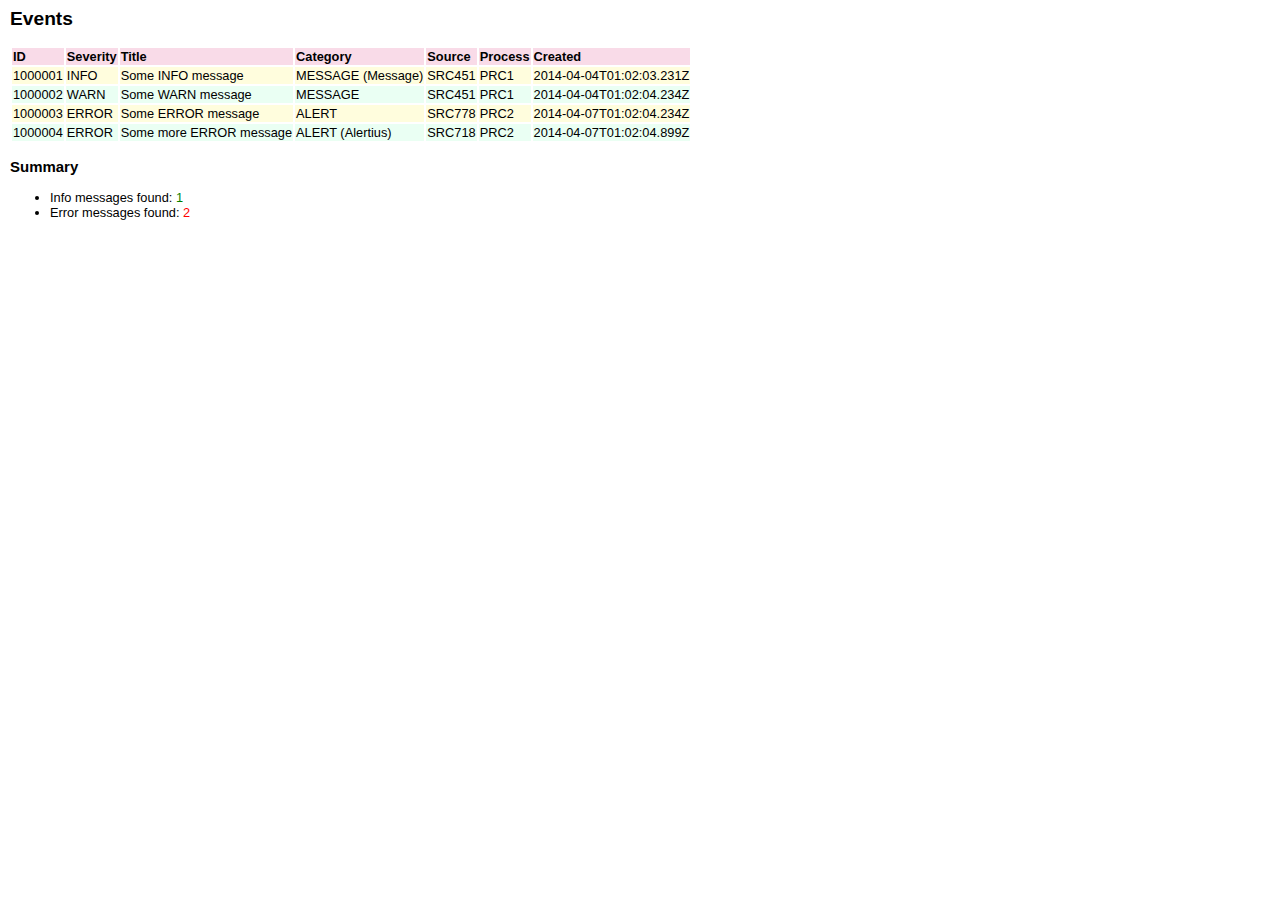
<file: projects/xmlius/etr_xsl/src/xsl/sample_events.out.html>
<html>
<head>
    <meta content="text/html; charset=UTF-8" http-equiv="Content-Type">
    <title>ETR - Events grid sample</title>
    <link type="text/css" rel="stylesheet" href="css/main.css">
    <link href="images/etr.favicon.ico" type="image/x-icon" rel="shortcut icon">
</head>
<body><h2>Events</h2>
<table border="1">
    <thead>
    <tr>
        <th>ID</th>
        <th>Severity</th>
        <th>Title</th>
        <th>Category</th>
        <th>Source</th>
        <th>Process</th>
        <th>Created</th>
    </tr>
    </thead>
    <tbody>
    <tr class="odd_row">
        <td>1000001</td>
        <td>INFO</td>
        <td>Some INFO message</td>
        <td>MESSAGE
            (Message)
        </td>
        <td>SRC451</td>
        <td>PRC1</td>
        <td>2014-04-04T01:02:03.231Z</td>
    </tr>
    <tr class="even_row">
        <td>1000002</td>
        <td>WARN</td>
        <td>Some WARN message</td>
        <td>MESSAGE</td>
        <td>SRC451</td>
        <td>PRC1</td>
        <td>2014-04-04T01:02:04.234Z</td>
    </tr>
    <tr class="odd_row">
        <td>1000003</td>
        <td>ERROR</td>
        <td>Some ERROR message</td>
        <td>ALERT</td>
        <td>SRC778</td>
        <td>PRC2</td>
        <td>2014-04-07T01:02:04.234Z</td>
    </tr>
    <tr class="even_row">
        <td>1000004</td>
        <td>ERROR</td>
        <td>Some more ERROR message</td>
        <td>ALERT
            (Alertius)
        </td>
        <td>SRC718</td>
        <td>PRC2</td>
        <td>2014-04-07T01:02:04.899Z</td>
    </tr>
    </tbody>
</table>
<h3>Summary</h3>
<ul>
    <li>Info messages found:
        <span style="color:green">1</span></li>
    <li>Error messages found:
        <span style="color:red">2</span></li>
</ul>
</body>
</html>
</file>
<file: docs/html/css/main.css>
body {
  line-height: 1;
  color: black;
  background: white;
}
ol, ul {
  list-style: none;
}
a img {
  border: none;
}

html {
  background: #ffffe9;
}

body {
    font-family: "Helvetica Neue", Helvetica, Arial, sans-serif;
    font-size: 11px;
    line-height: 1.4em;
    background: #ffffe9;
    color: #333333;
}

pre {
  background: #fef9fe;
}

table {
  border: 1
}

div.note {
   background-color: #eef9ee;
   border-color: #008000;
   margin: 2em 0;
   padding: 0.1em; 
}

ul {
   list-style-type: circle;
}

ul#lines {
   list-style: none;
   margin: 1em 0;
   padding: 0; 
}

ul#lines li {
   font-weight: bold;
   margin: 0;
   padding: 3px 10px 5px 20px;
   border-bottom: 1px solid #ccc;
   color: #666; 
}

ul#lines li:hover {
   color: #000;
   background-color: #eee; 
}


table { 
	margin: 1em; 
	border: 2px solid #ccc; 
	border-collapse: collapse;
}

td, th { 
	padding: 0.2em; 
	border: 1px solid #efefef; 
} 

thead { background: #fd9; }
tbody { background: #bbeeff; }  

div.footer {
   background-color: #edf9fe;
   border-color: #008000;
   margin: 1em 0;
   text-align: center;
}
</file>
<file: projects/xmlius/etr_xsl/src/xsl/css/main.css>
body {
    margin-left: 10;
    margin-right: 10;
    font:normal 80% arial,helvetica,sanserif;
    background-color:#FFFFFF;
    color:#000000;
}
.even_row td {
    background: #eafff3;
}
.odd_row td {
    background: #fffddd;
}
th, td {
    text-align: left;
    vertical-align: top;
}
th {
    font-weight:bold;
    background: #f9dbe8;
    color: black;
}

table, th, td {
    font-size:100%;
    border: none
}
</file>
